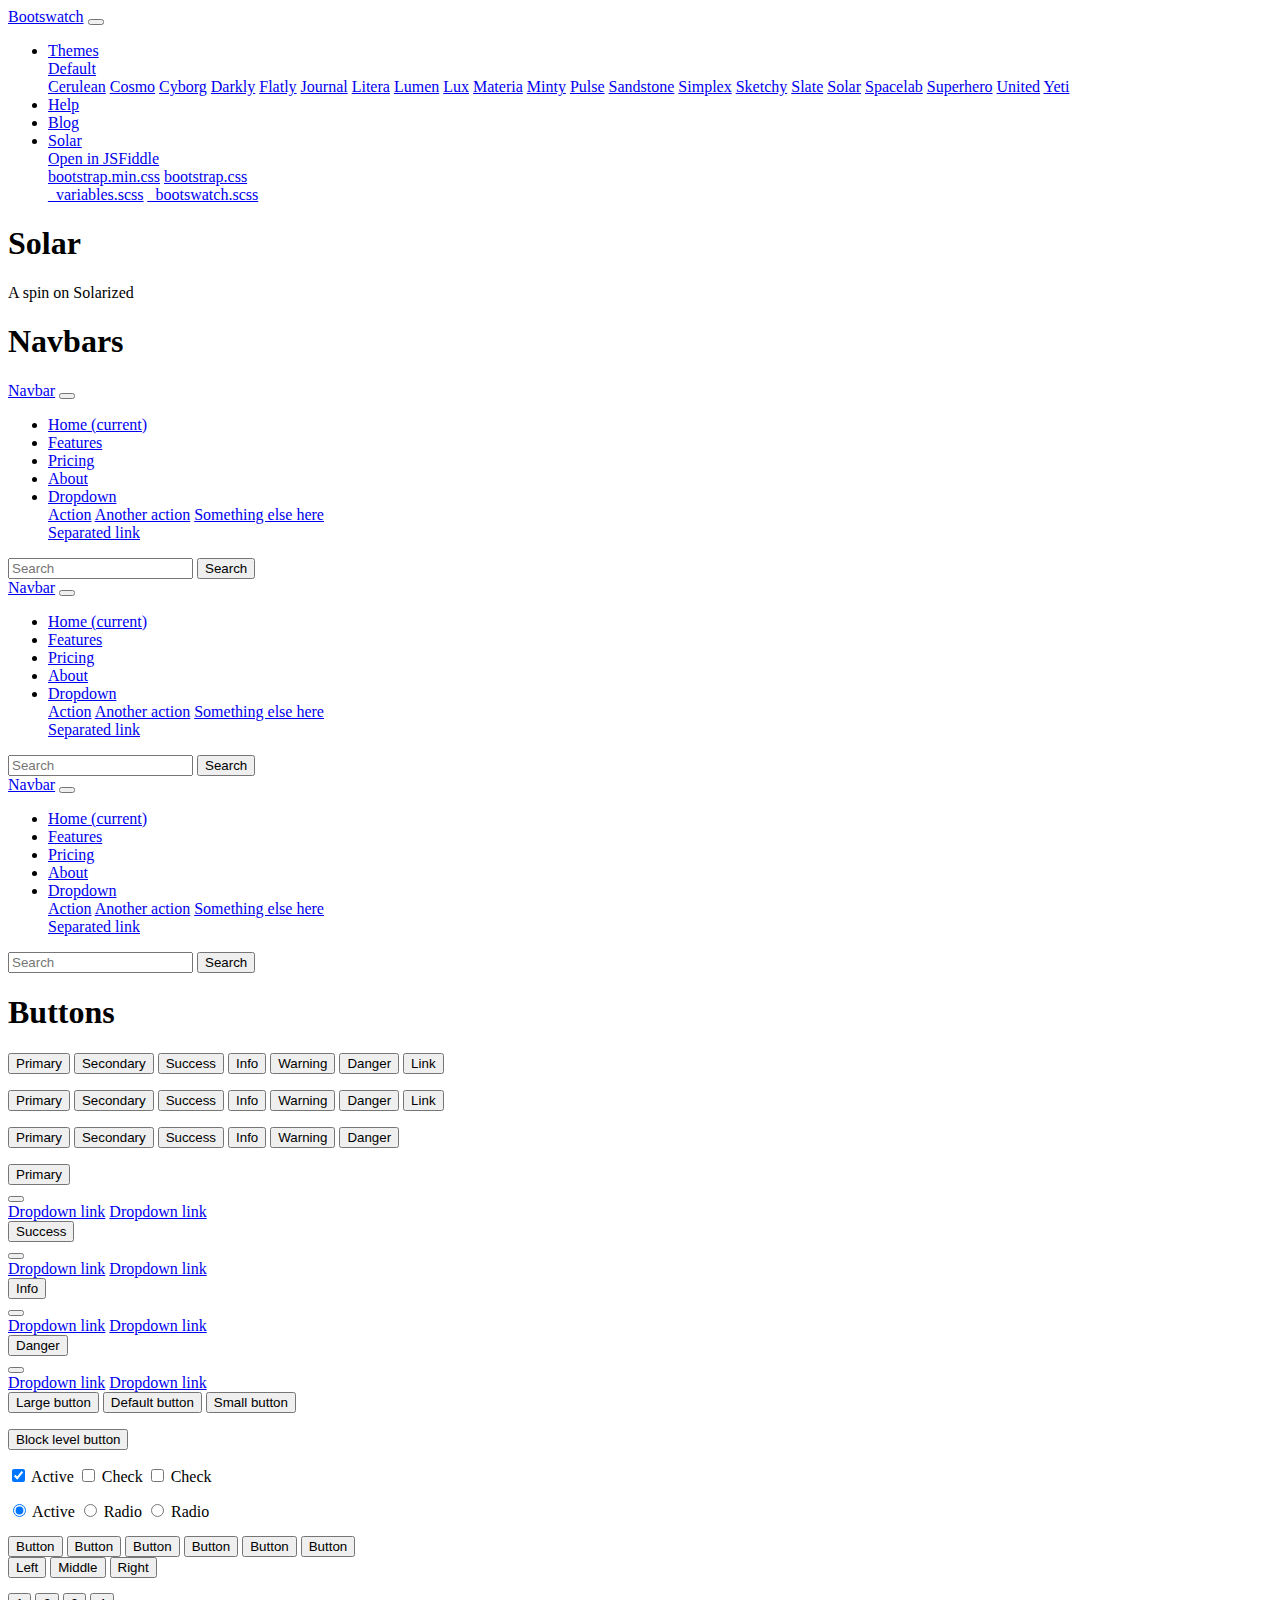
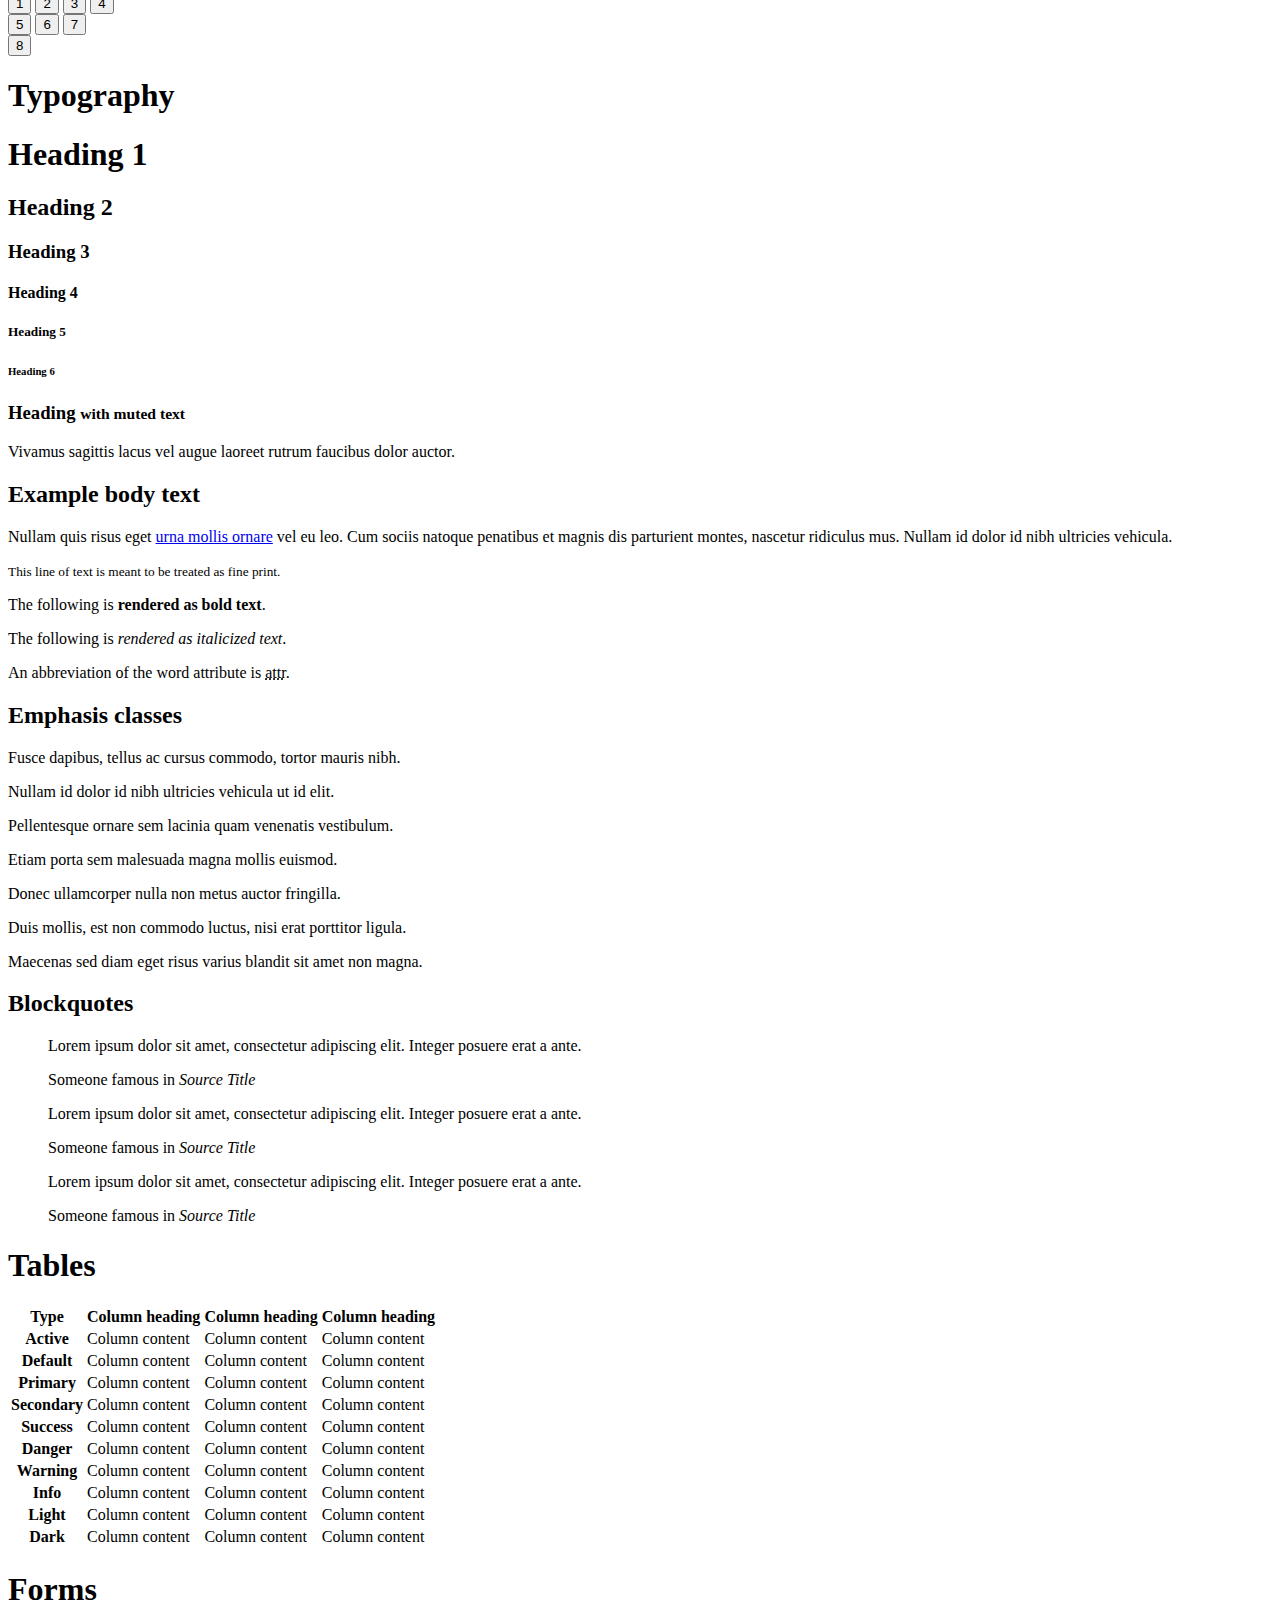
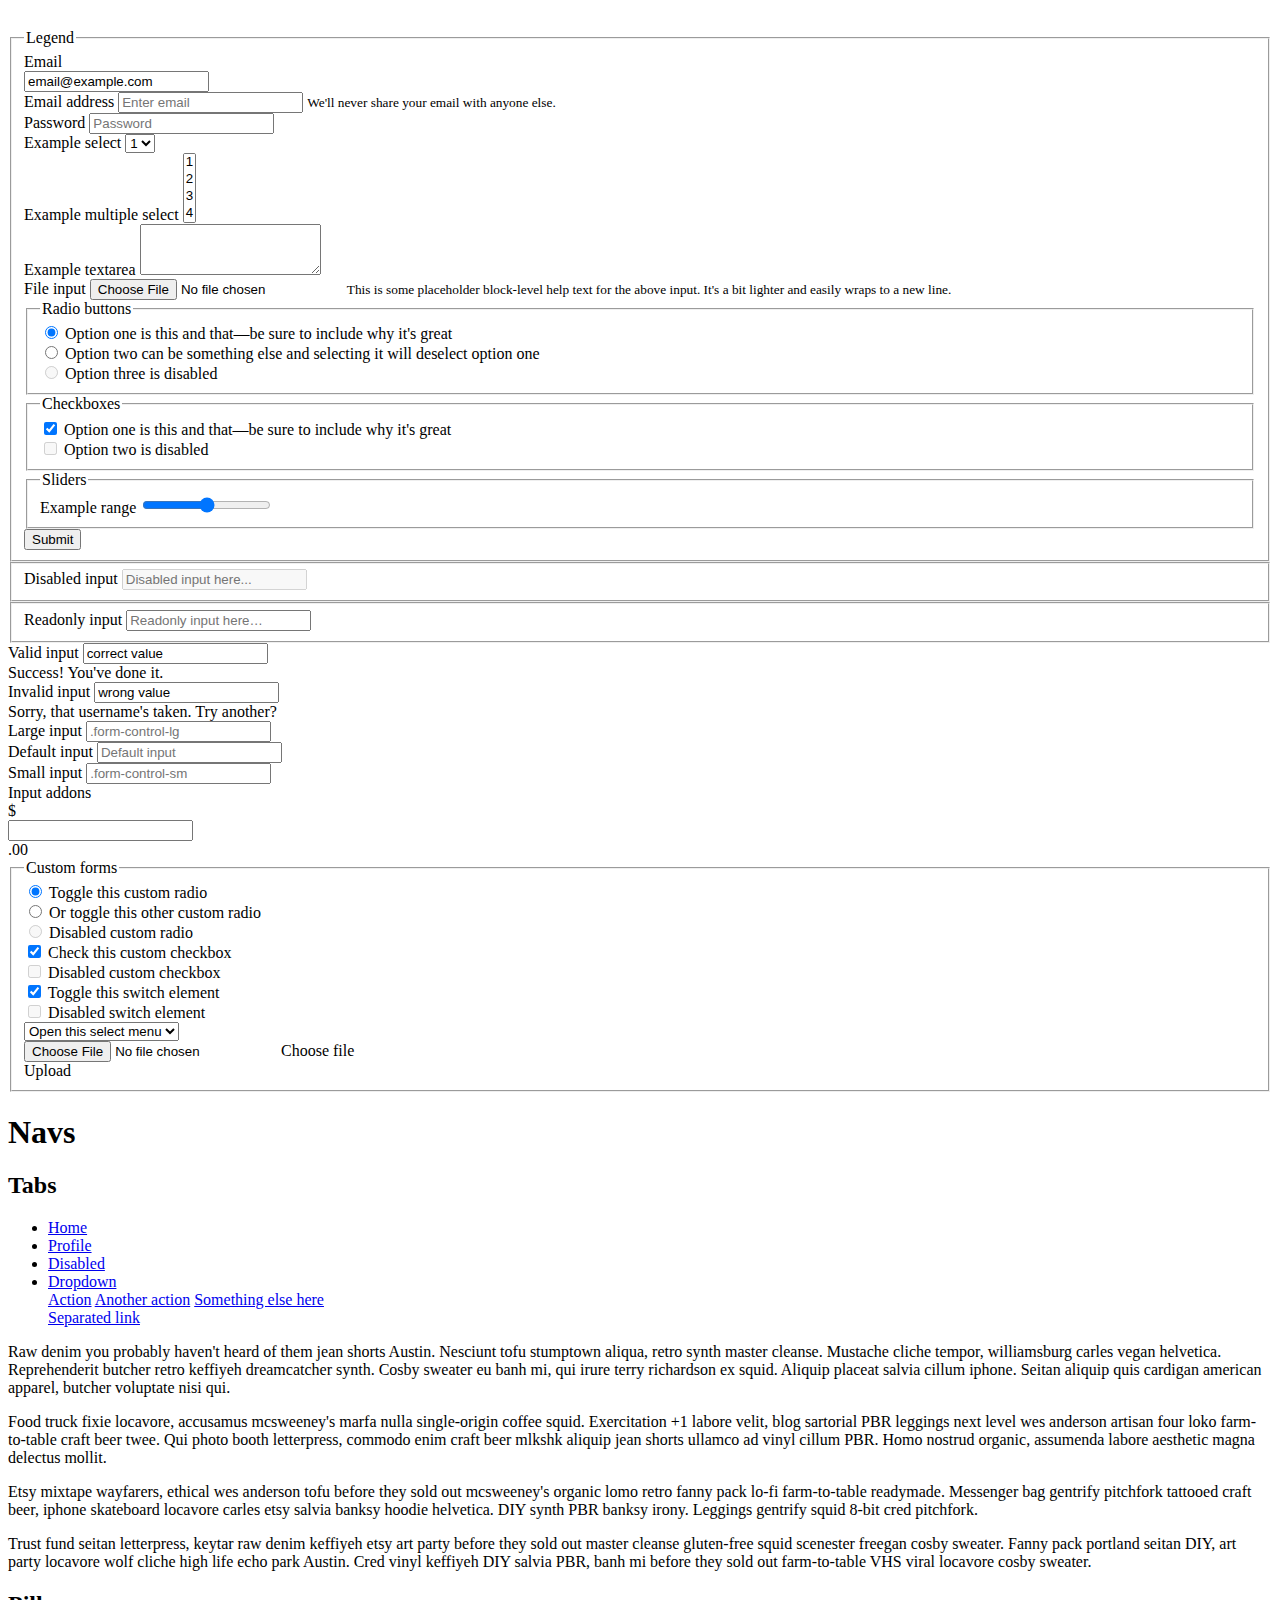
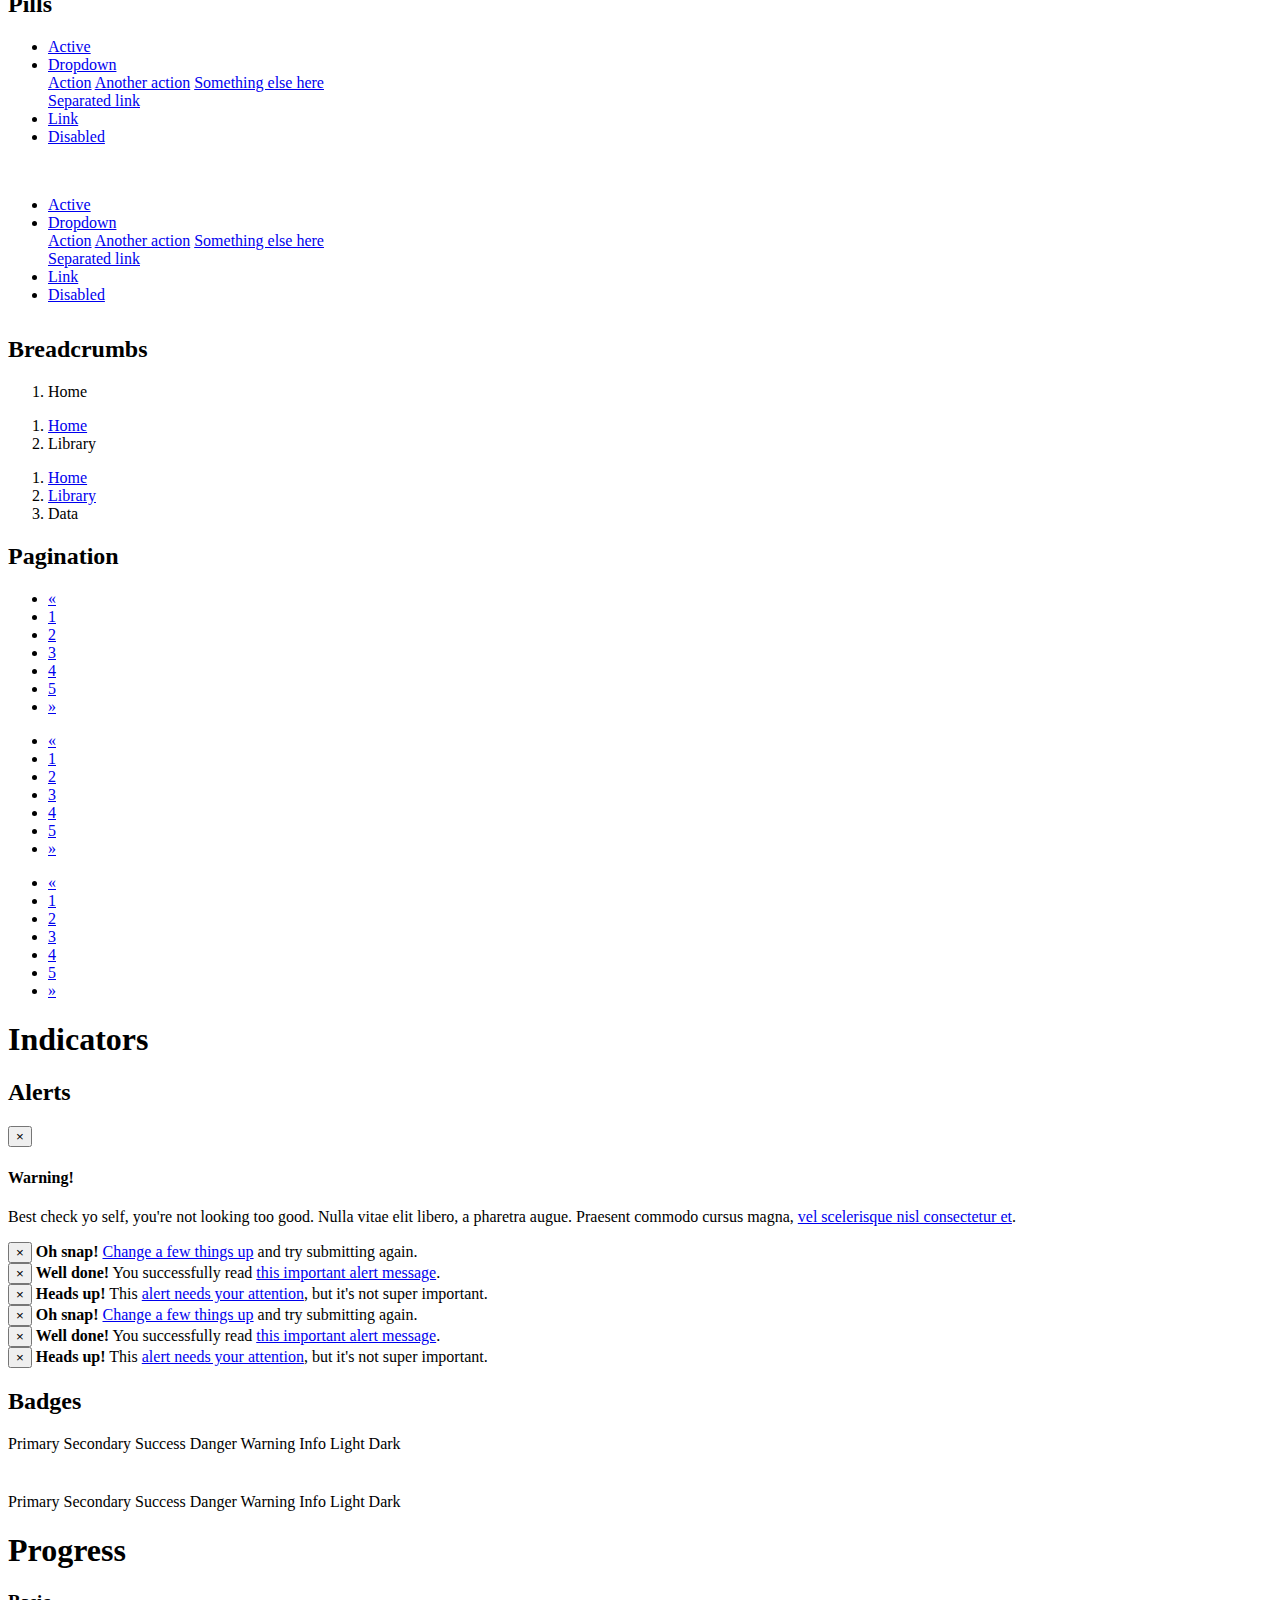
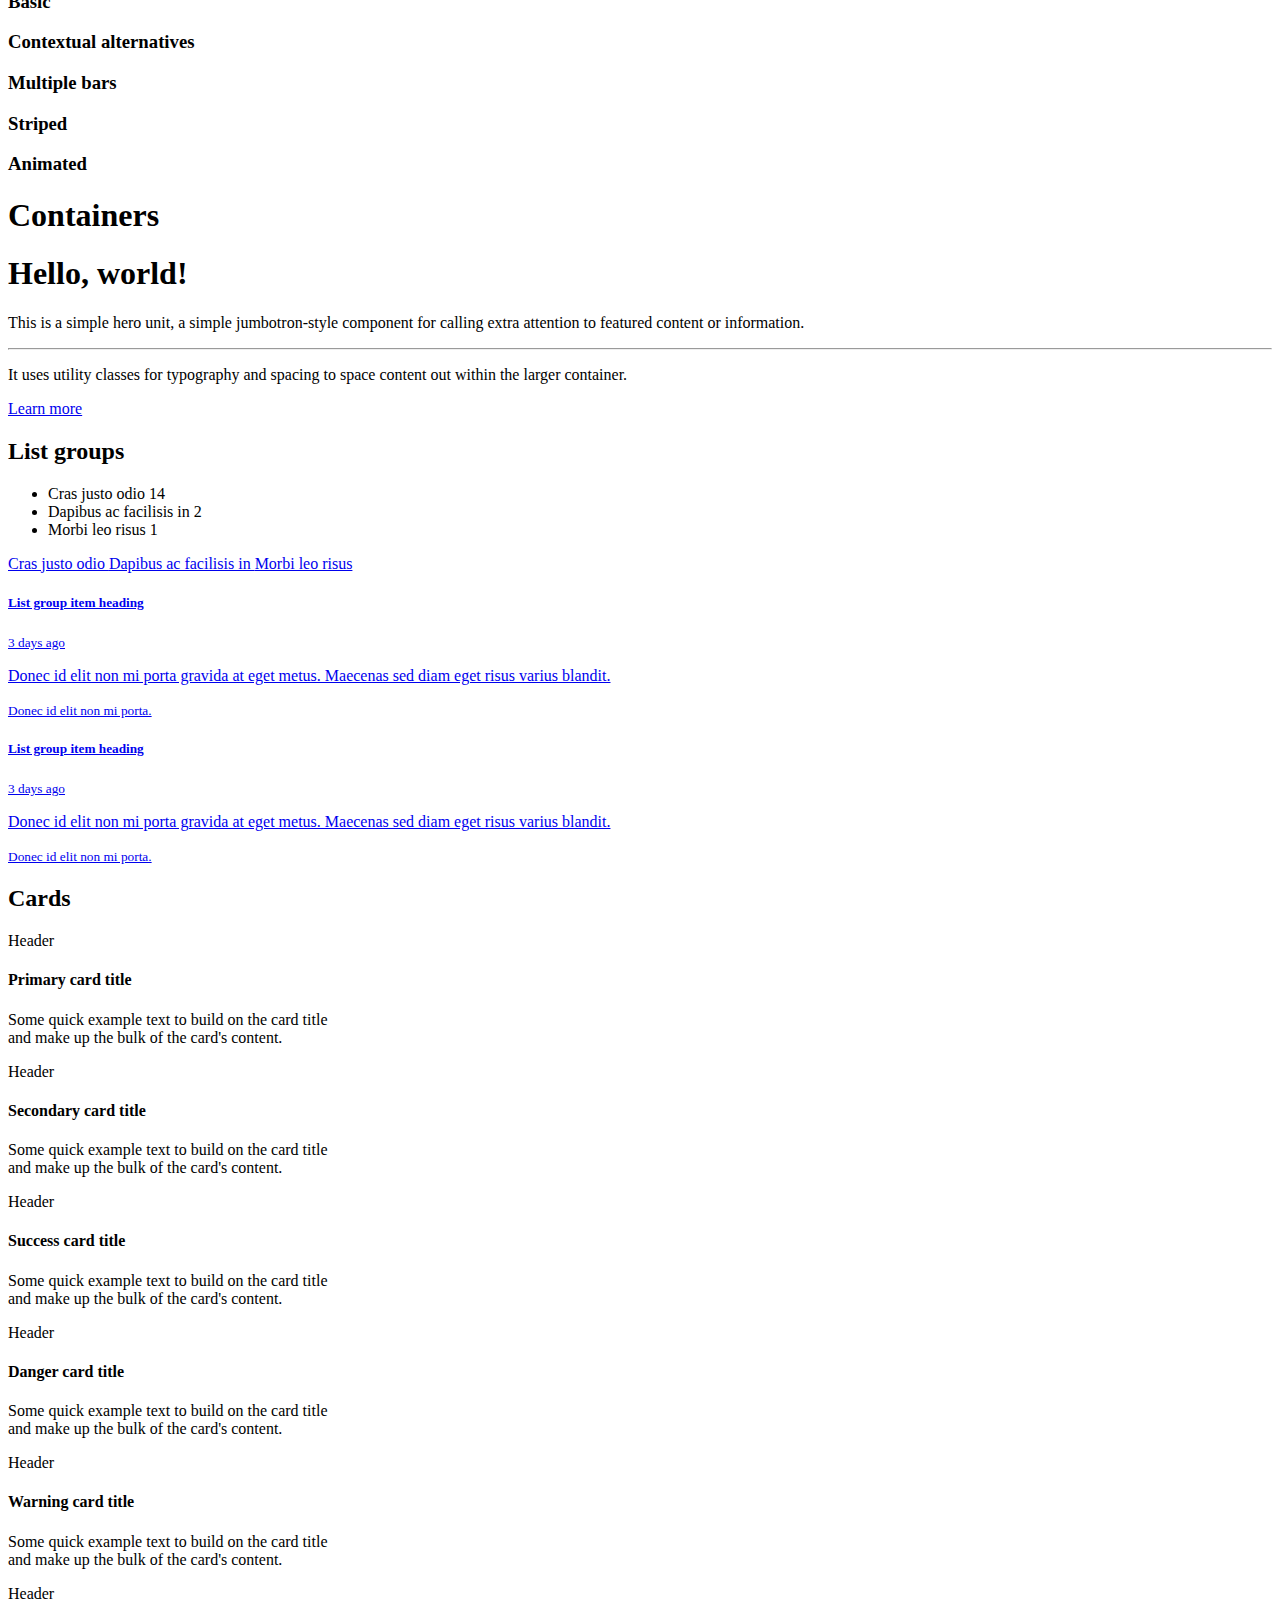
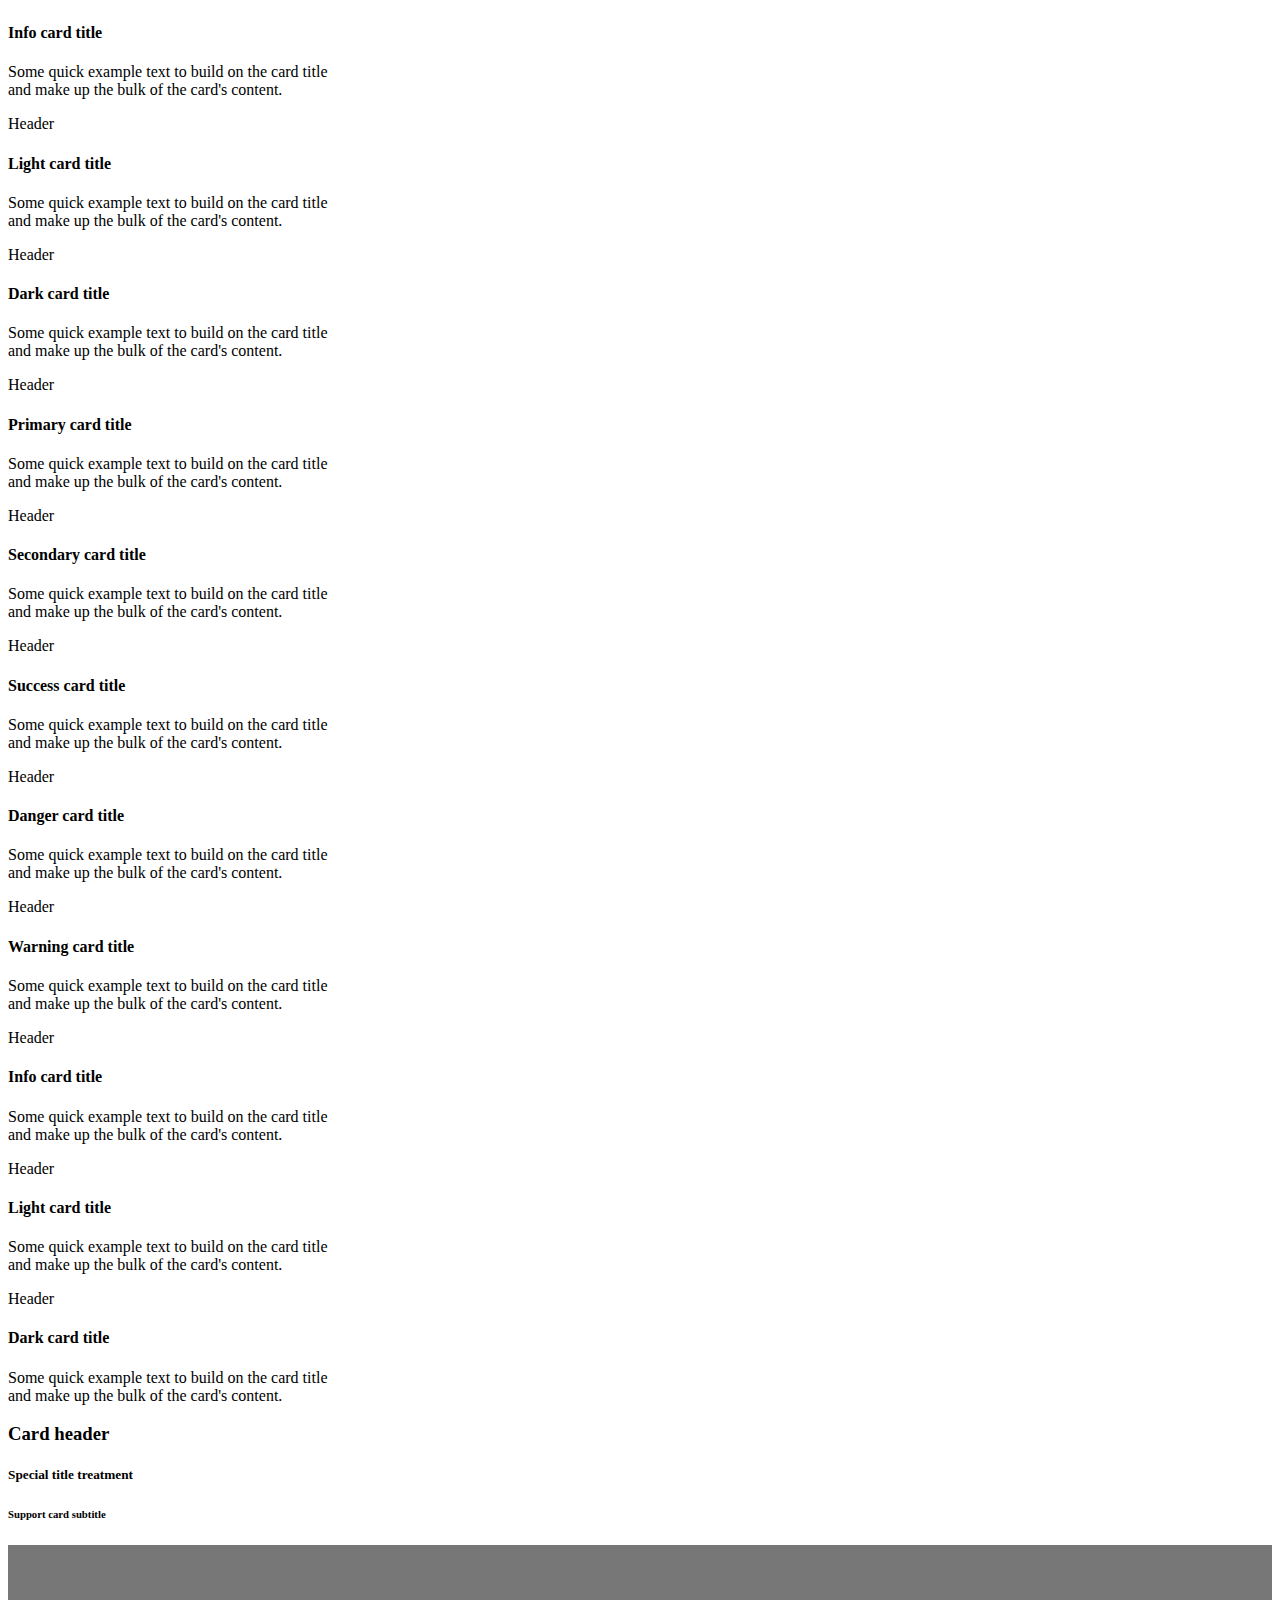
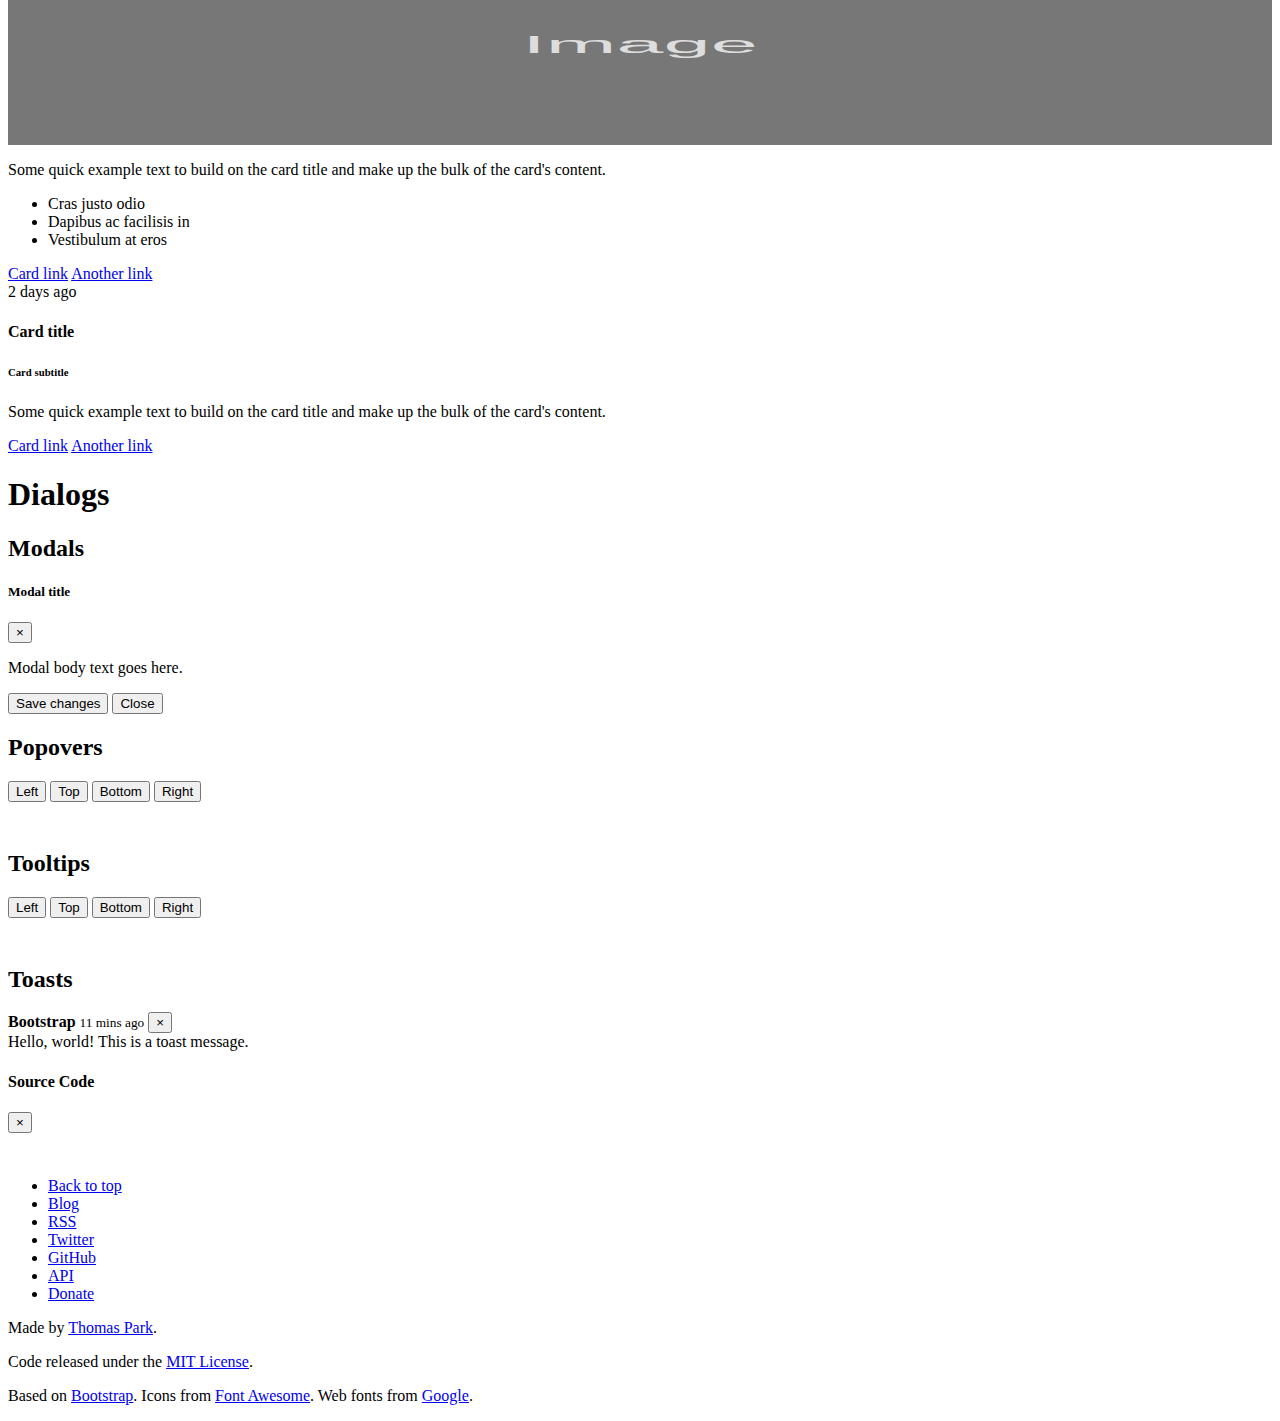
<file: myweb/templates/myweb/index.html>
<!DOCTYPE html>
<html lang="en">
  <head>
    <meta charset="utf-8">
    <title>Bootswatch: Solar</title>
    <meta name="viewport" content="width=device-width, initial-scale=1">
    <meta http-equiv="X-UA-Compatible" content="IE=edge" />
    <link rel="stylesheet" href="https://bootswatch.com/4/solar/bootstrap.css" media="screen">
    <link rel="stylesheet" href="https://bootswatch.com/_assets/css/custom.min.css">
  </head>
  <body>
    <div class="navbar navbar-expand-lg fixed-top navbar-dark bg-dark">
      <div class="container">
        <a href="../" class="navbar-brand">Bootswatch</a>
        <button class="navbar-toggler" type="button" data-toggle="collapse" data-target="#navbarResponsive" aria-controls="navbarResponsive" aria-expanded="false" aria-label="Toggle navigation">
          <span class="navbar-toggler-icon"></span>
        </button>
        <div class="collapse navbar-collapse" id="navbarResponsive">
          <ul class="navbar-nav">
            <li class="nav-item dropdown">
              <a class="nav-link dropdown-toggle" data-toggle="dropdown" href="#" id="themes">Themes <span class="caret"></span></a>
              <div class="dropdown-menu" aria-labelledby="themes">
                <a class="dropdown-item" href="../default/">Default</a>
                <div class="dropdown-divider"></div>
                <a class="dropdown-item" href="../cerulean/">Cerulean</a>
                <a class="dropdown-item" href="../cosmo/">Cosmo</a>
                <a class="dropdown-item" href="../cyborg/">Cyborg</a>
                <a class="dropdown-item" href="../darkly/">Darkly</a>
                <a class="dropdown-item" href="../flatly/">Flatly</a>
                <a class="dropdown-item" href="../journal/">Journal</a>
                <a class="dropdown-item" href="../litera/">Litera</a>
                <a class="dropdown-item" href="../lumen/">Lumen</a>
                <a class="dropdown-item" href="../lux/">Lux</a>
                <a class="dropdown-item" href="../materia/">Materia</a>
                <a class="dropdown-item" href="../minty/">Minty</a>
                <a class="dropdown-item" href="../pulse/">Pulse</a>
                <a class="dropdown-item" href="../sandstone/">Sandstone</a>
                <a class="dropdown-item" href="../simplex/">Simplex</a>
                <a class="dropdown-item" href="../sketchy/">Sketchy</a>
                <a class="dropdown-item" href="../slate/">Slate</a>
                <a class="dropdown-item" href="../solar/">Solar</a>
                <a class="dropdown-item" href="../spacelab/">Spacelab</a>
                <a class="dropdown-item" href="../superhero/">Superhero</a>
                <a class="dropdown-item" href="../united/">United</a>
                <a class="dropdown-item" href="../yeti/">Yeti</a>
              </div>
            </li>
            <li class="nav-item">
              <a class="nav-link" href="../help/">Help</a>
            </li>
            <li class="nav-item">
              <a class="nav-link" href="https://blog.bootswatch.com">Blog</a>
            </li>
            <li class="nav-item dropdown">
              <a class="nav-link dropdown-toggle" data-toggle="dropdown" href="#" id="download">Solar <span class="caret"></span></a>
              <div class="dropdown-menu" aria-labelledby="download">
                <a class="dropdown-item" target="_blank" href="https://jsfiddle.net/bootswatch/mqoc3ah6/">Open in JSFiddle</a>
                <div class="dropdown-divider"></div>
                <a class="dropdown-item" href="../4/solar/bootstrap.min.css" download>bootstrap.min.css</a>
                <a class="dropdown-item" href="../4/solar/bootstrap.css" download>bootstrap.css</a>
                <div class="dropdown-divider"></div>
                <a class="dropdown-item" href="../4/solar/_variables.scss" download>_variables.scss</a>
                <a class="dropdown-item" href="../4/solar/_bootswatch.scss" download>_bootswatch.scss</a>
              </div>
            </li>
          </ul>

        </div>
      </div>
    </div>


    <div class="container">

      <div class="page-header" id="banner">
        <div class="row">
          <div class="col-lg-8 col-md-7 col-sm-6">
            <h1>Solar</h1>
            <p class="lead">A spin on Solarized</p>
          </div>
          <div class="col-lg-4 col-md-5 col-sm-6">
            <div class="sponsor">
              <script async type="text/javascript" src="//cdn.carbonads.com/carbon.js?serve=CKYIE23N&placement=bootswatchcom" id="_carbonads_js"></script>
            </div>
          </div>
        </div>
      </div>

      <!-- Navbar
      ================================================== -->
      <div class="bs-docs-section clearfix">
        <div class="row">
          <div class="col-lg-12">
            <div class="page-header">
              <h1 id="navbars">Navbars</h1>
            </div>

            <div class="bs-component">
              <nav class="navbar navbar-expand-lg navbar-dark bg-primary">
                <a class="navbar-brand" href="#">Navbar</a>
                <button class="navbar-toggler" type="button" data-toggle="collapse" data-target="#navbarColor01" aria-controls="navbarColor01" aria-expanded="false" aria-label="Toggle navigation">
                  <span class="navbar-toggler-icon"></span>
                </button>

                <div class="collapse navbar-collapse" id="navbarColor01">
                  <ul class="navbar-nav mr-auto">
                    <li class="nav-item active">
                      <a class="nav-link" href="#">Home <span class="sr-only">(current)</span></a>
                    </li>
                    <li class="nav-item">
                      <a class="nav-link" href="#">Features</a>
                    </li>
                    <li class="nav-item">
                      <a class="nav-link" href="#">Pricing</a>
                    </li>
                    <li class="nav-item">
                      <a class="nav-link" href="#">About</a>
                    </li>
                    <li class="nav-item dropdown">
                      <a class="nav-link dropdown-toggle" data-toggle="dropdown" href="#" role="button" aria-haspopup="true"
                        aria-expanded="false">Dropdown</a>
                      <div class="dropdown-menu">
                        <a class="dropdown-item" href="#">Action</a>
                        <a class="dropdown-item" href="#">Another action</a>
                        <a class="dropdown-item" href="#">Something else here</a>
                        <div class="dropdown-divider"></div>
                        <a class="dropdown-item" href="#">Separated link</a>
                      </div>
                    </li>
                  </ul>
                  <form class="form-inline my-2 my-lg-0">
                    <input class="form-control mr-sm-2" type="text" placeholder="Search">
                    <button class="btn btn-secondary my-2 my-sm-0" type="submit">Search</button>
                  </form>
                </div>
              </nav>
            </div>

            <div class="bs-component">
              <nav class="navbar navbar-expand-lg navbar-dark bg-dark">
                <a class="navbar-brand" href="#">Navbar</a>
                <button class="navbar-toggler" type="button" data-toggle="collapse" data-target="#navbarColor02" aria-controls="navbarColor02" aria-expanded="false" aria-label="Toggle navigation">
                  <span class="navbar-toggler-icon"></span>
                </button>

                <div class="collapse navbar-collapse" id="navbarColor02">
                  <ul class="navbar-nav mr-auto">
                    <li class="nav-item active">
                      <a class="nav-link" href="#">Home <span class="sr-only">(current)</span></a>
                    </li>
                    <li class="nav-item">
                      <a class="nav-link" href="#">Features</a>
                    </li>
                    <li class="nav-item">
                      <a class="nav-link" href="#">Pricing</a>
                    </li>
                    <li class="nav-item">
                      <a class="nav-link" href="#">About</a>
                    </li>
                    <li class="nav-item dropdown">
                      <a class="nav-link dropdown-toggle" data-toggle="dropdown" href="#" role="button" aria-haspopup="true"
                        aria-expanded="false">Dropdown</a>
                      <div class="dropdown-menu">
                        <a class="dropdown-item" href="#">Action</a>
                        <a class="dropdown-item" href="#">Another action</a>
                        <a class="dropdown-item" href="#">Something else here</a>
                        <div class="dropdown-divider"></div>
                        <a class="dropdown-item" href="#">Separated link</a>
                      </div>
                    </li>
                  </ul>
                  <form class="form-inline my-2 my-lg-0">
                    <input class="form-control mr-sm-2" type="text" placeholder="Search">
                    <button class="btn btn-secondary my-2 my-sm-0" type="submit">Search</button>
                  </form>
                </div>
              </nav>
            </div>

            <div class="bs-component">
              <nav class="navbar navbar-expand-lg navbar-light bg-light">
                <a class="navbar-brand" href="#">Navbar</a>
                <button class="navbar-toggler" type="button" data-toggle="collapse" data-target="#navbarColor03" aria-controls="navbarColor03" aria-expanded="false" aria-label="Toggle navigation">
                  <span class="navbar-toggler-icon"></span>
                </button>

                <div class="collapse navbar-collapse" id="navbarColor03">
                  <ul class="navbar-nav mr-auto">
                    <li class="nav-item active">
                      <a class="nav-link" href="#">Home <span class="sr-only">(current)</span></a>
                    </li>
                    <li class="nav-item">
                      <a class="nav-link" href="#">Features</a>
                    </li>
                    <li class="nav-item">
                      <a class="nav-link" href="#">Pricing</a>
                    </li>
                    <li class="nav-item">
                      <a class="nav-link" href="#">About</a>
                    </li>
                    <li class="nav-item dropdown">
                      <a class="nav-link dropdown-toggle" data-toggle="dropdown" href="#" role="button" aria-haspopup="true"
                        aria-expanded="false">Dropdown</a>
                      <div class="dropdown-menu">
                        <a class="dropdown-item" href="#">Action</a>
                        <a class="dropdown-item" href="#">Another action</a>
                        <a class="dropdown-item" href="#">Something else here</a>
                        <div class="dropdown-divider"></div>
                        <a class="dropdown-item" href="#">Separated link</a>
                      </div>
                    </li>
                  </ul>
                  <form class="form-inline my-2 my-lg-0">
                    <input class="form-control mr-sm-2" type="text" placeholder="Search">
                    <button class="btn btn-secondary my-2 my-sm-0" type="submit">Search</button>
                  </form>
                </div>
              </nav>
            </div>

          </div>
        </div>
      </div>


      <!-- Buttons
      ================================================== -->
      <div class="bs-docs-section">
        <div class="page-header">
          <div class="row">
            <div class="col-lg-12">
              <h1 id="buttons">Buttons</h1>
            </div>
          </div>
        </div>

        <div class="row">
          <div class="col-lg-7">

            <p class="bs-component">
              <button type="button" class="btn btn-primary">Primary</button>
              <button type="button" class="btn btn-secondary">Secondary</button>
              <button type="button" class="btn btn-success">Success</button>
              <button type="button" class="btn btn-info">Info</button>
              <button type="button" class="btn btn-warning">Warning</button>
              <button type="button" class="btn btn-danger">Danger</button>
              <button type="button" class="btn btn-link">Link</button>
            </p>

            <p class="bs-component">
              <button type="button" class="btn btn-primary disabled">Primary</button>
              <button type="button" class="btn btn-secondary disabled">Secondary</button>
              <button type="button" class="btn btn-success disabled">Success</button>
              <button type="button" class="btn btn-info disabled">Info</button>
              <button type="button" class="btn btn-warning disabled">Warning</button>
              <button type="button" class="btn btn-danger disabled">Danger</button>
              <button type="button" class="btn btn-link disabled">Link</button>
            </p>

            <p class="bs-component">
              <button type="button" class="btn btn-outline-primary">Primary</button>
              <button type="button" class="btn btn-outline-secondary">Secondary</button>
              <button type="button" class="btn btn-outline-success">Success</button>
              <button type="button" class="btn btn-outline-info">Info</button>
              <button type="button" class="btn btn-outline-warning">Warning</button>
              <button type="button" class="btn btn-outline-danger">Danger</button>
            </p>

            <div class="bs-component">
              <div class="btn-group" role="group" aria-label="Button group with nested dropdown">
                <button type="button" class="btn btn-primary">Primary</button>
                <div class="btn-group" role="group">
                  <button id="btnGroupDrop1" type="button" class="btn btn-primary dropdown-toggle" data-toggle="dropdown" aria-haspopup="true" aria-expanded="false"></button>
                  <div class="dropdown-menu" aria-labelledby="btnGroupDrop1">
                    <a class="dropdown-item" href="#">Dropdown link</a>
                    <a class="dropdown-item" href="#">Dropdown link</a>
                  </div>
                </div>
              </div>

              <div class="btn-group" role="group" aria-label="Button group with nested dropdown">
                <button type="button" class="btn btn-success">Success</button>
                <div class="btn-group" role="group">
                  <button id="btnGroupDrop2" type="button" class="btn btn-success dropdown-toggle" data-toggle="dropdown" aria-haspopup="true" aria-expanded="false"></button>
                  <div class="dropdown-menu" aria-labelledby="btnGroupDrop2">
                    <a class="dropdown-item" href="#">Dropdown link</a>
                    <a class="dropdown-item" href="#">Dropdown link</a>
                  </div>
                </div>
              </div>

              <div class="btn-group" role="group" aria-label="Button group with nested dropdown">
                <button type="button" class="btn btn-info">Info</button>
                <div class="btn-group" role="group">
                  <button id="btnGroupDrop3" type="button" class="btn btn-info dropdown-toggle" data-toggle="dropdown" aria-haspopup="true" aria-expanded="false"></button>
                  <div class="dropdown-menu" aria-labelledby="btnGroupDrop3">
                    <a class="dropdown-item" href="#">Dropdown link</a>
                    <a class="dropdown-item" href="#">Dropdown link</a>
                  </div>
                </div>
              </div>

              <div class="btn-group" role="group" aria-label="Button group with nested dropdown">
                <button type="button" class="btn btn-danger">Danger</button>
                <div class="btn-group" role="group">
                  <button id="btnGroupDrop4" type="button" class="btn btn-danger dropdown-toggle" data-toggle="dropdown" aria-haspopup="true" aria-expanded="false"></button>
                  <div class="dropdown-menu" aria-labelledby="btnGroupDrop4">
                    <a class="dropdown-item" href="#">Dropdown link</a>
                    <a class="dropdown-item" href="#">Dropdown link</a>
                  </div>
                </div>
              </div>
            </div>

            <div class="bs-component">
              <button type="button" class="btn btn-primary btn-lg">Large button</button>
              <button type="button" class="btn btn-primary">Default button</button>
              <button type="button" class="btn btn-primary btn-sm">Small button</button>
            </div>

          </div>
          <div class="col-lg-5">

            <p class="bs-component">
              <button type="button" class="btn btn-primary btn-lg btn-block">Block level button</button>
            </p>

            <div class="bs-component" style="margin-bottom: 15px;">
              <div class="btn-group btn-group-toggle" data-toggle="buttons">
                <label class="btn btn-primary active">
                  <input type="checkbox" checked autocomplete="off"> Active
                </label>
                <label class="btn btn-primary">
                  <input type="checkbox" autocomplete="off"> Check
                </label>
                <label class="btn btn-primary">
                  <input type="checkbox" autocomplete="off"> Check
                </label>
              </div>
            </div>

            <div class="bs-component" style="margin-bottom: 15px;">
              <div class="btn-group btn-group-toggle" data-toggle="buttons">
                <label class="btn btn-primary active">
                  <input type="radio" name="options" id="option1" autocomplete="off" checked> Active
                </label>
                <label class="btn btn-primary">
                  <input type="radio" name="options" id="option2" autocomplete="off"> Radio
                </label>
                <label class="btn btn-primary">
                  <input type="radio" name="options" id="option3" autocomplete="off"> Radio
                </label>
              </div>
            </div>

            <div class="bs-component">
              <div class="btn-group-vertical">
                <button type="button" class="btn btn-primary">Button</button>
                <button type="button" class="btn btn-primary">Button</button>
                <button type="button" class="btn btn-primary">Button</button>
                <button type="button" class="btn btn-primary">Button</button>
                <button type="button" class="btn btn-primary">Button</button>
                <button type="button" class="btn btn-primary">Button</button>
              </div>
            </div>

            <div class="bs-component" style="margin-bottom: 15px;">
              <div class="btn-group" role="group" aria-label="Basic example">
                <button type="button" class="btn btn-secondary">Left</button>
                <button type="button" class="btn btn-secondary">Middle</button>
                <button type="button" class="btn btn-secondary">Right</button>
              </div>
            </div>

            <div class="bs-component" style="margin-bottom: 15px;">
              <div class="btn-toolbar" role="toolbar" aria-label="Toolbar with button groups">
                <div class="btn-group mr-2" role="group" aria-label="First group">
                  <button type="button" class="btn btn-secondary">1</button>
                  <button type="button" class="btn btn-secondary">2</button>
                  <button type="button" class="btn btn-secondary">3</button>
                  <button type="button" class="btn btn-secondary">4</button>
                </div>
                <div class="btn-group mr-2" role="group" aria-label="Second group">
                  <button type="button" class="btn btn-secondary">5</button>
                  <button type="button" class="btn btn-secondary">6</button>
                  <button type="button" class="btn btn-secondary">7</button>
                </div>
                <div class="btn-group" role="group" aria-label="Third group">
                  <button type="button" class="btn btn-secondary">8</button>
                </div>
              </div>
            </div>

          </div>
        </div>
      </div>

      <!-- Typography
      ================================================== -->
      <div class="bs-docs-section">
        <div class="row">
          <div class="col-lg-12">
            <div class="page-header">
              <h1 id="typography">Typography</h1>
            </div>
          </div>
        </div>

        <!-- Headings -->

        <div class="row">
          <div class="col-lg-4">
            <div class="bs-component">
              <h1>Heading 1</h1>
              <h2>Heading 2</h2>
              <h3>Heading 3</h3>
              <h4>Heading 4</h4>
              <h5>Heading 5</h5>
              <h6>Heading 6</h6>
              <h3>
                Heading
                <small class="text-muted">with muted text</small>
              </h3>
              <p class="lead">Vivamus sagittis lacus vel augue laoreet rutrum faucibus dolor auctor.</p>
            </div>
          </div>
          <div class="col-lg-4">
            <div class="bs-component">
              <h2>Example body text</h2>
              <p>Nullam quis risus eget <a href="#">urna mollis ornare</a> vel eu leo. Cum sociis natoque penatibus et magnis dis parturient montes, nascetur ridiculus mus. Nullam id dolor id nibh ultricies vehicula.</p>
              <p><small>This line of text is meant to be treated as fine print.</small></p>
              <p>The following is <strong>rendered as bold text</strong>.</p>
              <p>The following is <em>rendered as italicized text</em>.</p>
              <p>An abbreviation of the word attribute is <abbr title="attribute">attr</abbr>.</p>
            </div>

          </div>
          <div class="col-lg-4">
            <div class="bs-component">
              <h2>Emphasis classes</h2>
              <p class="text-muted">Fusce dapibus, tellus ac cursus commodo, tortor mauris nibh.</p>
              <p class="text-primary">Nullam id dolor id nibh ultricies vehicula ut id elit.</p>
              <p class="text-secondary">Pellentesque ornare sem lacinia quam venenatis vestibulum.</p>
              <p class="text-warning">Etiam porta sem malesuada magna mollis euismod.</p>
              <p class="text-danger">Donec ullamcorper nulla non metus auctor fringilla.</p>
              <p class="text-success">Duis mollis, est non commodo luctus, nisi erat porttitor ligula.</p>
              <p class="text-info">Maecenas sed diam eget risus varius blandit sit amet non magna.</p>
            </div>

          </div>
        </div>

        <!-- Blockquotes -->

        <div class="row">
          <div class="col-lg-12">
            <h2 id="type-blockquotes">Blockquotes</h2>
          </div>
        </div>
        <div class="row">
          <div class="col-lg-4">
            <div class="bs-component">
              <blockquote class="blockquote">
                <p class="mb-0">Lorem ipsum dolor sit amet, consectetur adipiscing elit. Integer posuere erat a ante.</p>
                <footer class="blockquote-footer">Someone famous in <cite title="Source Title">Source Title</cite></footer>
              </blockquote>
            </div>
          </div>
          <div class="col-lg-4">
            <div class="bs-component">
              <blockquote class="blockquote text-center">
                <p class="mb-0">Lorem ipsum dolor sit amet, consectetur adipiscing elit. Integer posuere erat a ante.</p>
                <footer class="blockquote-footer">Someone famous in <cite title="Source Title">Source Title</cite></footer>
              </blockquote>
            </div>
          </div>
          <div class="col-lg-4">
            <div class="bs-component">
              <blockquote class="blockquote text-right">
                <p class="mb-0">Lorem ipsum dolor sit amet, consectetur adipiscing elit. Integer posuere erat a ante.</p>
                <footer class="blockquote-footer">Someone famous in <cite title="Source Title">Source Title</cite></footer>
              </blockquote>
            </div>
          </div>
        </div>
      </div>

      <!-- Tables
      ================================================== -->
      <div class="bs-docs-section">

        <div class="row">
          <div class="col-lg-12">
            <div class="page-header">
              <h1 id="tables">Tables</h1>
            </div>

            <div class="bs-component">
              <table class="table table-hover">
                <thead>
                  <tr>
                    <th scope="col">Type</th>
                    <th scope="col">Column heading</th>
                    <th scope="col">Column heading</th>
                    <th scope="col">Column heading</th>
                  </tr>
                </thead>
                <tbody>
                  <tr class="table-active">
                    <th scope="row">Active</th>
                    <td>Column content</td>
                    <td>Column content</td>
                    <td>Column content</td>
                  </tr>
                  <tr>
                    <th scope="row">Default</th>
                    <td>Column content</td>
                    <td>Column content</td>
                    <td>Column content</td>
                  </tr>
                  <tr class="table-primary">
                    <th scope="row">Primary</th>
                    <td>Column content</td>
                    <td>Column content</td>
                    <td>Column content</td>
                  </tr>
                  <tr class="table-secondary">
                    <th scope="row">Secondary</th>
                    <td>Column content</td>
                    <td>Column content</td>
                    <td>Column content</td>
                  </tr>
                  <tr class="table-success">
                    <th scope="row">Success</th>
                    <td>Column content</td>
                    <td>Column content</td>
                    <td>Column content</td>
                  </tr>
                  <tr class="table-danger">
                    <th scope="row">Danger</th>
                    <td>Column content</td>
                    <td>Column content</td>
                    <td>Column content</td>
                  </tr>
                  <tr class="table-warning">
                    <th scope="row">Warning</th>
                    <td>Column content</td>
                    <td>Column content</td>
                    <td>Column content</td>
                  </tr>
                  <tr class="table-info">
                    <th scope="row">Info</th>
                    <td>Column content</td>
                    <td>Column content</td>
                    <td>Column content</td>
                  </tr>
                  <tr class="table-light">
                    <th scope="row">Light</th>
                    <td>Column content</td>
                    <td>Column content</td>
                    <td>Column content</td>
                  </tr>
                  <tr class="table-dark">
                    <th scope="row">Dark</th>
                    <td>Column content</td>
                    <td>Column content</td>
                    <td>Column content</td>
                  </tr>
                </tbody>
              </table>
            </div><!-- /example -->
          </div>
        </div>
      </div>

      <!-- Forms
      ================================================== -->
      <div class="bs-docs-section">
        <div class="row">
          <div class="col-lg-12">
            <div class="page-header">
              <h1 id="forms">Forms</h1>
            </div>
          </div>
        </div>

        <div class="row">
          <div class="col-lg-6">
            <div class="bs-component">
              <form>
                <fieldset>
                  <legend>Legend</legend>
                  <div class="form-group row">
                    <label for="staticEmail" class="col-sm-2 col-form-label">Email</label>
                    <div class="col-sm-10">
                      <input type="text" readonly class="form-control-plaintext" id="staticEmail" value="email@example.com">
                    </div>
                  </div>
                  <div class="form-group">
                    <label for="exampleInputEmail1">Email address</label>
                    <input type="email" class="form-control" id="exampleInputEmail1" aria-describedby="emailHelp" placeholder="Enter email">
                    <small id="emailHelp" class="form-text text-muted">We'll never share your email with anyone else.</small>
                  </div>
                  <div class="form-group">
                    <label for="exampleInputPassword1">Password</label>
                    <input type="password" class="form-control" id="exampleInputPassword1" placeholder="Password">
                  </div>
                  <div class="form-group">
                    <label for="exampleSelect1">Example select</label>
                    <select class="form-control" id="exampleSelect1">
                      <option>1</option>
                      <option>2</option>
                      <option>3</option>
                      <option>4</option>
                      <option>5</option>
                    </select>
                  </div>
                  <div class="form-group">
                    <label for="exampleSelect2">Example multiple select</label>
                    <select multiple class="form-control" id="exampleSelect2">
                      <option>1</option>
                      <option>2</option>
                      <option>3</option>
                      <option>4</option>
                      <option>5</option>
                    </select>
                  </div>
                  <div class="form-group">
                    <label for="exampleTextarea">Example textarea</label>
                    <textarea class="form-control" id="exampleTextarea" rows="3"></textarea>
                  </div>
                  <div class="form-group">
                    <label for="exampleInputFile">File input</label>
                    <input type="file" class="form-control-file" id="exampleInputFile" aria-describedby="fileHelp">
                    <small id="fileHelp" class="form-text text-muted">This is some placeholder block-level help text for the above input. It's a bit lighter and easily wraps to a new line.</small>
                  </div>
                  <fieldset class="form-group">
                    <legend>Radio buttons</legend>
                    <div class="form-check">
                      <label class="form-check-label">
                        <input type="radio" class="form-check-input" name="optionsRadios" id="optionsRadios1" value="option1" checked>
                        Option one is this and that&mdash;be sure to include why it's great
                      </label>
                    </div>
                    <div class="form-check">
                    <label class="form-check-label">
                        <input type="radio" class="form-check-input" name="optionsRadios" id="optionsRadios2" value="option2">
                        Option two can be something else and selecting it will deselect option one
                      </label>
                    </div>
                    <div class="form-check disabled">
                    <label class="form-check-label">
                        <input type="radio" class="form-check-input" name="optionsRadios" id="optionsRadios3" value="option3" disabled>
                        Option three is disabled
                      </label>
                    </div>
                  </fieldset>
                  <fieldset class="form-group">
                    <legend>Checkboxes</legend>
                    <div class="form-check">
                      <label class="form-check-label">
                        <input class="form-check-input" type="checkbox" value="" checked>
                        Option one is this and that&mdash;be sure to include why it's great
                      </label>
                    </div>
                    <div class="form-check disabled">
                      <label class="form-check-label">
                        <input class="form-check-input" type="checkbox" value="" disabled>
                        Option two is disabled
                      </label>
                    </div>
                  </fieldset>
                  <fieldset class="form-group">
                    <legend>Sliders</legend>
                    <label for="customRange1">Example range</label>
                    <input type="range" class="custom-range" id="customRange1">
                  </fieldset>
                  <button type="submit" class="btn btn-primary">Submit</button>
                </fieldset>
              </form>
            </div>
          </div>
          <div class="col-lg-4 offset-lg-1">

            <form class="bs-component">
              <div class="form-group">
                <fieldset disabled>
                  <label class="control-label" for="disabledInput">Disabled input</label>
                  <input class="form-control" id="disabledInput" type="text" placeholder="Disabled input here..." disabled="">
                </fieldset>
              </div>

              <div class="form-group">
                <fieldset>
                  <label class="control-label" for="readOnlyInput">Readonly input</label>
                  <input class="form-control" id="readOnlyInput" type="text" placeholder="Readonly input here…" readonly>
                </fieldset>
              </div>

              <div class="form-group has-success">
                <label class="form-control-label" for="inputSuccess1">Valid input</label>
                <input type="text" value="correct value" class="form-control is-valid" id="inputValid">
                <div class="valid-feedback">Success! You've done it.</div>
              </div>

              <div class="form-group has-danger">
                <label class="form-control-label" for="inputDanger1">Invalid input</label>
                <input type="text" value="wrong value" class="form-control is-invalid" id="inputInvalid">
                <div class="invalid-feedback">Sorry, that username's taken. Try another?</div>
              </div>

              <div class="form-group">
                <label class="col-form-label col-form-label-lg" for="inputLarge">Large input</label>
                <input class="form-control form-control-lg" type="text" placeholder=".form-control-lg" id="inputLarge">
              </div>

              <div class="form-group">
                <label class="col-form-label" for="inputDefault">Default input</label>
                <input type="text" class="form-control" placeholder="Default input" id="inputDefault">
              </div>

              <div class="form-group">
                <label class="col-form-label col-form-label-sm" for="inputSmall">Small input</label>
                <input class="form-control form-control-sm" type="text" placeholder=".form-control-sm" id="inputSmall">
              </div>

              <div class="form-group">
                <label class="control-label">Input addons</label>
                <div class="form-group">
                  <div class="input-group mb-3">
                    <div class="input-group-prepend">
                      <span class="input-group-text">$</span>
                    </div>
                    <input type="text" class="form-control" aria-label="Amount (to the nearest dollar)">
                    <div class="input-group-append">
                      <span class="input-group-text">.00</span>
                    </div>
                  </div>
                </div>
              </div>
            </form>

            <div class="bs-component">
              <fieldset>
                <legend>Custom forms</legend>
                <div class="form-group">
                  <div class="custom-control custom-radio">
                    <input type="radio" id="customRadio1" name="customRadio" class="custom-control-input" checked>
                    <label class="custom-control-label" for="customRadio1">Toggle this custom radio</label>
                  </div>
                  <div class="custom-control custom-radio">
                    <input type="radio" id="customRadio2" name="customRadio" class="custom-control-input">
                    <label class="custom-control-label" for="customRadio2">Or toggle this other custom radio</label>
                  </div>
                  <div class="custom-control custom-radio">
                    <input type="radio" id="customRadio3" name="customRadio" class="custom-control-input" disabled>
                    <label class="custom-control-label" for="customRadio3">Disabled custom radio</label>
                  </div>
                </div>
                <div class="form-group">
                  <div class="custom-control custom-checkbox">
                    <input type="checkbox" class="custom-control-input" id="customCheck1" checked>
                    <label class="custom-control-label" for="customCheck1">Check this custom checkbox</label>
                  </div>
                  <div class="custom-control custom-checkbox">
                    <input type="checkbox" class="custom-control-input" id="customCheck2" disabled>
                    <label class="custom-control-label" for="customCheck2">Disabled custom checkbox</label>
                  </div>
                </div>
                <div class="form-group">
                  <div class="custom-control custom-switch">
                    <input type="checkbox" class="custom-control-input" id="customSwitch1" checked>
                    <label class="custom-control-label" for="customSwitch1">Toggle this switch element</label>
                  </div>
                  <div class="custom-control custom-switch">
                    <input type="checkbox" class="custom-control-input" disabled id="customSwitch2">
                    <label class="custom-control-label" for="customSwitch2">Disabled switch element</label>
                  </div>
                </div>
                <div class="form-group">
                  <select class="custom-select">
                    <option selected>Open this select menu</option>
                    <option value="1">One</option>
                    <option value="2">Two</option>
                    <option value="3">Three</option>
                  </select>
                </div>
                <div class="form-group">
                  <div class="input-group mb-3">
                    <div class="custom-file">
                      <input type="file" class="custom-file-input" id="inputGroupFile02">
                      <label class="custom-file-label" for="inputGroupFile02">Choose file</label>
                    </div>
                    <div class="input-group-append">
                      <span class="input-group-text" id="">Upload</span>
                    </div>
                  </div>
                </div>
              </fieldset>
            </div>

          </div>
        </div>
      </div>

      <!-- Navs
      ================================================== -->
      <div class="bs-docs-section">

        <div class="row">
          <div class="col-lg-12">
            <div class="page-header">
              <h1 id="navs">Navs</h1>
            </div>
          </div>
        </div>

        <div class="row" style="margin-bottom: 2rem;">
          <div class="col-lg-6">
            <h2 id="nav-tabs">Tabs</h2>
            <div class="bs-component">
              <ul class="nav nav-tabs">
                <li class="nav-item">
                  <a class="nav-link active" data-toggle="tab" href="#home">Home</a>
                </li>
                <li class="nav-item">
                  <a class="nav-link" data-toggle="tab" href="#profile">Profile</a>
                </li>
                <li class="nav-item">
                  <a class="nav-link disabled" href="#">Disabled</a>
                </li>
                <li class="nav-item dropdown">
                  <a class="nav-link dropdown-toggle" data-toggle="dropdown" href="#" role="button" aria-haspopup="true" aria-expanded="false">Dropdown</a>
                  <div class="dropdown-menu">
                    <a class="dropdown-item" href="#">Action</a>
                    <a class="dropdown-item" href="#">Another action</a>
                    <a class="dropdown-item" href="#">Something else here</a>
                    <div class="dropdown-divider"></div>
                    <a class="dropdown-item" href="#">Separated link</a>
                  </div>
                </li>
              </ul>
              <div id="myTabContent" class="tab-content">
                <div class="tab-pane fade show active" id="home">
                  <p>Raw denim you probably haven't heard of them jean shorts Austin. Nesciunt tofu stumptown aliqua, retro synth master cleanse. Mustache cliche tempor, williamsburg carles vegan helvetica. Reprehenderit butcher retro keffiyeh dreamcatcher synth. Cosby sweater eu banh mi, qui irure terry richardson ex squid. Aliquip placeat salvia cillum iphone. Seitan aliquip quis cardigan american apparel, butcher voluptate nisi qui.</p>
                </div>
                <div class="tab-pane fade" id="profile">
                  <p>Food truck fixie locavore, accusamus mcsweeney's marfa nulla single-origin coffee squid. Exercitation +1 labore velit, blog sartorial PBR leggings next level wes anderson artisan four loko farm-to-table craft beer twee. Qui photo booth letterpress, commodo enim craft beer mlkshk aliquip jean shorts ullamco ad vinyl cillum PBR. Homo nostrud organic, assumenda labore aesthetic magna delectus mollit.</p>
                </div>
                <div class="tab-pane fade" id="dropdown1">
                  <p>Etsy mixtape wayfarers, ethical wes anderson tofu before they sold out mcsweeney's organic lomo retro fanny pack lo-fi farm-to-table readymade. Messenger bag gentrify pitchfork tattooed craft beer, iphone skateboard locavore carles etsy salvia banksy hoodie helvetica. DIY synth PBR banksy irony. Leggings gentrify squid 8-bit cred pitchfork.</p>
                </div>
                <div class="tab-pane fade" id="dropdown2">
                  <p>Trust fund seitan letterpress, keytar raw denim keffiyeh etsy art party before they sold out master cleanse gluten-free squid scenester freegan cosby sweater. Fanny pack portland seitan DIY, art party locavore wolf cliche high life echo park Austin. Cred vinyl keffiyeh DIY salvia PBR, banh mi before they sold out farm-to-table VHS viral locavore cosby sweater.</p>
                </div>
              </div>
            </div>
          </div>

          <div class="col-lg-6">
            <h2 id="nav-pills">Pills</h2>
            <div class="bs-component">
              <ul class="nav nav-pills">
                <li class="nav-item">
                  <a class="nav-link active" href="#">Active</a>
                </li>
                <li class="nav-item dropdown">
                  <a class="nav-link dropdown-toggle" data-toggle="dropdown" href="#" role="button" aria-haspopup="true" aria-expanded="false">Dropdown</a>
                  <div class="dropdown-menu">
                    <a class="dropdown-item" href="#">Action</a>
                    <a class="dropdown-item" href="#">Another action</a>
                    <a class="dropdown-item" href="#">Something else here</a>
                    <div class="dropdown-divider"></div>
                    <a class="dropdown-item" href="#">Separated link</a>
                  </div>
                </li>
                <li class="nav-item">
                  <a class="nav-link" href="#">Link</a>
                </li>
                <li class="nav-item">
                  <a class="nav-link disabled" href="#">Disabled</a>
                </li>
              </ul>
            </div>
            <br>
            <div class="bs-component">
              <ul class="nav nav-pills flex-column">
                <li class="nav-item">
                  <a class="nav-link active" href="#">Active</a>
                </li>
                <li class="nav-item dropdown">
                  <a class="nav-link dropdown-toggle" data-toggle="dropdown" href="#" role="button" aria-haspopup="true" aria-expanded="false">Dropdown</a>
                  <div class="dropdown-menu">
                    <a class="dropdown-item" href="#">Action</a>
                    <a class="dropdown-item" href="#">Another action</a>
                    <a class="dropdown-item" href="#">Something else here</a>
                    <div class="dropdown-divider"></div>
                    <a class="dropdown-item" href="#">Separated link</a>
                  </div>
                </li>
                <li class="nav-item">
                  <a class="nav-link" href="#">Link</a>
                </li>
                <li class="nav-item">
                  <a class="nav-link disabled" href="#">Disabled</a>
                </li>
              </ul>
            </div>
          </div>
        </div>

        <div class="row">
          <div class="col-lg-6">
            <h2 id="nav-breadcrumbs">Breadcrumbs</h2>
            <div class="bs-component">
              <ol class="breadcrumb">
                <li class="breadcrumb-item active">Home</li>
              </ol>
              <ol class="breadcrumb">
                <li class="breadcrumb-item"><a href="#">Home</a></li>
                <li class="breadcrumb-item active">Library</li>
              </ol>
              <ol class="breadcrumb">
                <li class="breadcrumb-item"><a href="#">Home</a></li>
                <li class="breadcrumb-item"><a href="#">Library</a></li>
                <li class="breadcrumb-item active">Data</li>
              </ol>
            </div>
          </div>

          <div class="col-lg-6">
            <h2 id="pagination">Pagination</h2>
            <div class="bs-component">
              <div>
                <ul class="pagination">
                  <li class="page-item disabled">
                    <a class="page-link" href="#">&laquo;</a>
                  </li>
                  <li class="page-item active">
                    <a class="page-link" href="#">1</a>
                  </li>
                  <li class="page-item">
                    <a class="page-link" href="#">2</a>
                  </li>
                  <li class="page-item">
                    <a class="page-link" href="#">3</a>
                  </li>
                  <li class="page-item">
                    <a class="page-link" href="#">4</a>
                  </li>
                  <li class="page-item">
                    <a class="page-link" href="#">5</a>
                  </li>
                  <li class="page-item">
                    <a class="page-link" href="#">&raquo;</a>
                  </li>
                </ul>
              </div>

              <div>
                <ul class="pagination pagination-lg">
                  <li class="page-item disabled">
                    <a class="page-link" href="#">&laquo;</a>
                  </li>
                  <li class="page-item active">
                    <a class="page-link" href="#">1</a>
                  </li>
                  <li class="page-item">
                    <a class="page-link" href="#">2</a>
                  </li>
                  <li class="page-item">
                    <a class="page-link" href="#">3</a>
                  </li>
                  <li class="page-item">
                    <a class="page-link" href="#">4</a>
                  </li>
                  <li class="page-item">
                    <a class="page-link" href="#">5</a>
                  </li>
                  <li class="page-item">
                    <a class="page-link" href="#">&raquo;</a>
                  </li>
                </ul>
              </div>

              <div>
                <ul class="pagination pagination-sm">
                  <li class="page-item disabled">
                    <a class="page-link" href="#">&laquo;</a>
                  </li>
                  <li class="page-item active">
                    <a class="page-link" href="#">1</a>
                  </li>
                  <li class="page-item">
                    <a class="page-link" href="#">2</a>
                  </li>
                  <li class="page-item">
                    <a class="page-link" href="#">3</a>
                  </li>
                  <li class="page-item">
                    <a class="page-link" href="#">4</a>
                  </li>
                  <li class="page-item">
                    <a class="page-link" href="#">5</a>
                  </li>
                  <li class="page-item">
                    <a class="page-link" href="#">&raquo;</a>
                  </li>
                </ul>
              </div>

            </div>
          </div>
        </div>
      </div>

      <!-- Indicators
      ================================================== -->
      <div class="bs-docs-section">

        <div class="row">
          <div class="col-lg-12">
            <div class="page-header">
              <h1 id="indicators">Indicators</h1>
            </div>
          </div>
        </div>

        <div class="row">
          <div class="col-lg-12">
            <h2>Alerts</h2>
            <div class="bs-component">
              <div class="alert alert-dismissible alert-warning">
                <button type="button" class="close" data-dismiss="alert">&times;</button>
                <h4 class="alert-heading">Warning!</h4>
                <p class="mb-0">Best check yo self, you're not looking too good. Nulla vitae elit libero, a pharetra augue. Praesent commodo cursus magna, <a href="#" class="alert-link">vel scelerisque nisl consectetur et</a>.</p>
              </div>
            </div>
          </div>
        </div>
        <div class="row">
          <div class="col-lg-4">
            <div class="bs-component">
              <div class="alert alert-dismissible alert-danger">
                <button type="button" class="close" data-dismiss="alert">&times;</button>
                <strong>Oh snap!</strong> <a href="#" class="alert-link">Change a few things up</a> and try submitting again.
              </div>
            </div>
          </div>
          <div class="col-lg-4">
            <div class="bs-component">
              <div class="alert alert-dismissible alert-success">
                <button type="button" class="close" data-dismiss="alert">&times;</button>
                <strong>Well done!</strong> You successfully read <a href="#" class="alert-link">this important alert message</a>.
              </div>
            </div>
          </div>
          <div class="col-lg-4">
            <div class="bs-component">
              <div class="alert alert-dismissible alert-info">
                <button type="button" class="close" data-dismiss="alert">&times;</button>
                <strong>Heads up!</strong> This <a href="#" class="alert-link">alert needs your attention</a>, but it's not super important.
              </div>
            </div>
          </div>
        </div>
        <div class="row">
          <div class="col-lg-4">
            <div class="bs-component">
              <div class="alert alert-dismissible alert-primary">
                <button type="button" class="close" data-dismiss="alert">&times;</button>
                <strong>Oh snap!</strong> <a href="#" class="alert-link">Change a few things up</a> and try submitting again.
              </div>
            </div>
          </div>
          <div class="col-lg-4">
            <div class="bs-component">
              <div class="alert alert-dismissible alert-secondary">
                <button type="button" class="close" data-dismiss="alert">&times;</button>
                <strong>Well done!</strong> You successfully read <a href="#" class="alert-link">this important alert message</a>.
              </div>
            </div>
          </div>
          <div class="col-lg-4">
            <div class="bs-component">
              <div class="alert alert-dismissible alert-light">
                <button type="button" class="close" data-dismiss="alert">&times;</button>
                <strong>Heads up!</strong> This <a href="#" class="alert-link">alert needs your attention</a>, but it's not super important.
              </div>
            </div>
          </div>
        </div>
        <div>
          <h2>Badges</h2>
          <div class="bs-component" style="margin-bottom: 40px;">
            <span class="badge badge-primary">Primary</span>
            <span class="badge badge-secondary">Secondary</span>
            <span class="badge badge-success">Success</span>
            <span class="badge badge-danger">Danger</span>
            <span class="badge badge-warning">Warning</span>
            <span class="badge badge-info">Info</span>
            <span class="badge badge-light">Light</span>
            <span class="badge badge-dark">Dark</span>
          </div>
          <div class="bs-component">
            <span class="badge badge-pill badge-primary">Primary</span>
            <span class="badge badge-pill badge-secondary">Secondary</span>
            <span class="badge badge-pill badge-success">Success</span>
            <span class="badge badge-pill badge-danger">Danger</span>
            <span class="badge badge-pill badge-warning">Warning</span>
            <span class="badge badge-pill badge-info">Info</span>
            <span class="badge badge-pill badge-light">Light</span>
            <span class="badge badge-pill badge-dark">Dark</span>
          </div>
        </div>
      </div>

      <!-- Progress
      ================================================== -->
      <div class="bs-docs-section">

        <div class="row">
          <div class="col-lg-12">
            <div class="page-header">
              <h1 id="progress">Progress</h1>
            </div>

            <h3 id="progress-basic">Basic</h3>
            <div class="bs-component">
              <div class="progress">
                <div class="progress-bar" role="progressbar" style="width: 25%;" aria-valuenow="25" aria-valuemin="0" aria-valuemax="100"></div>
              </div>
            </div>

            <h3 id="progress-alternatives">Contextual alternatives</h3>
            <div class="bs-component">
              <div class="progress">
                <div class="progress-bar bg-success" role="progressbar" style="width: 25%" aria-valuenow="25" aria-valuemin="0" aria-valuemax="100"></div>
              </div>
              <div class="progress">
                <div class="progress-bar bg-info" role="progressbar" style="width: 50%" aria-valuenow="50" aria-valuemin="0" aria-valuemax="100"></div>
              </div>
              <div class="progress">
                <div class="progress-bar bg-warning" role="progressbar" style="width: 75%" aria-valuenow="75" aria-valuemin="0" aria-valuemax="100"></div>
              </div>
              <div class="progress">
                <div class="progress-bar bg-danger" role="progressbar" style="width: 100%" aria-valuenow="100" aria-valuemin="0" aria-valuemax="100"></div>
              </div>
            </div>

            <h3 id="progress-multiple">Multiple bars</h3>
            <div class="bs-component">
              <div class="progress">
                <div class="progress-bar" role="progressbar" style="width: 15%" aria-valuenow="15" aria-valuemin="0" aria-valuemax="100"></div>
                <div class="progress-bar bg-success" role="progressbar" style="width: 30%" aria-valuenow="30" aria-valuemin="0" aria-valuemax="100"></div>
                <div class="progress-bar bg-info" role="progressbar" style="width: 20%" aria-valuenow="20" aria-valuemin="0" aria-valuemax="100"></div>
              </div>
            </div>

            <h3 id="progress-striped">Striped</h3>
            <div class="bs-component">
              <div class="progress">
                <div class="progress-bar progress-bar-striped" role="progressbar" style="width: 10%" aria-valuenow="10" aria-valuemin="0" aria-valuemax="100"></div>
              </div>
              <div class="progress">
                <div class="progress-bar progress-bar-striped bg-success" role="progressbar" style="width: 25%" aria-valuenow="25" aria-valuemin="0" aria-valuemax="100"></div>
              </div>
              <div class="progress">
                <div class="progress-bar progress-bar-striped bg-info" role="progressbar" style="width: 50%" aria-valuenow="50" aria-valuemin="0" aria-valuemax="100"></div>
              </div>
              <div class="progress">
                <div class="progress-bar progress-bar-striped bg-warning" role="progressbar" style="width: 75%" aria-valuenow="75" aria-valuemin="0" aria-valuemax="100"></div>
              </div>
              <div class="progress">
                <div class="progress-bar progress-bar-striped bg-danger" role="progressbar" style="width: 100%" aria-valuenow="100" aria-valuemin="0" aria-valuemax="100"></div>
              </div>
            </div>

            <h3 id="progress-animated">Animated</h3>
            <div class="bs-component">
              <div class="progress">
                <div class="progress-bar progress-bar-striped progress-bar-animated" role="progressbar" aria-valuenow="75" aria-valuemin="0" aria-valuemax="100" style="width: 75%"></div>
              </div>
            </div>
          </div>
        </div>
      </div>

      <!-- Containers
      ================================================== -->
      <div class="bs-docs-section">

        <div class="row">
          <div class="col-lg-12">
            <div class="page-header">
              <h1 id="containers">Containers</h1>
            </div>
            <div class="bs-component">
              <div class="jumbotron">
                <h1 class="display-3">Hello, world!</h1>
                <p class="lead">This is a simple hero unit, a simple jumbotron-style component for calling extra attention to featured content or information.</p>
                <hr class="my-4">
                <p>It uses utility classes for typography and spacing to space content out within the larger container.</p>
                <p class="lead">
                  <a class="btn btn-primary btn-lg" href="#" role="button">Learn more</a>
                </p>
              </div>
            </div>
          </div>
        </div>


        <div class="row">
          <div class="col-lg-12">
            <h2>List groups</h2>
          </div>
        </div>

        <div class="row">
          <div class="col-lg-4">
            <div class="bs-component">
              <ul class="list-group">
                <li class="list-group-item d-flex justify-content-between align-items-center">
                  Cras justo odio
                  <span class="badge badge-primary badge-pill">14</span>
                </li>
                <li class="list-group-item d-flex justify-content-between align-items-center">
                  Dapibus ac facilisis in
                  <span class="badge badge-primary badge-pill">2</span>
                </li>
                <li class="list-group-item d-flex justify-content-between align-items-center">
                  Morbi leo risus
                  <span class="badge badge-primary badge-pill">1</span>
                </li>
              </ul>
            </div>
          </div>
          <div class="col-lg-4">
            <div class="bs-component">
              <div class="list-group">
                <a href="#" class="list-group-item list-group-item-action active">
                  Cras justo odio
                </a>
                <a href="#" class="list-group-item list-group-item-action">Dapibus ac facilisis in
                </a>
                <a href="#" class="list-group-item list-group-item-action disabled">Morbi leo risus
                </a>
              </div>
            </div>
          </div>
          <div class="col-lg-4">
            <div class="bs-component">
              <div class="list-group">
                <a href="#" class="list-group-item list-group-item-action flex-column align-items-start active">
                  <div class="d-flex w-100 justify-content-between">
                    <h5 class="mb-1">List group item heading</h5>
                    <small>3 days ago</small>
                  </div>
                  <p class="mb-1">Donec id elit non mi porta gravida at eget metus. Maecenas sed diam eget risus varius blandit.</p>
                  <small>Donec id elit non mi porta.</small>
                </a>
                <a href="#" class="list-group-item list-group-item-action flex-column align-items-start">
                  <div class="d-flex w-100 justify-content-between">
                    <h5 class="mb-1">List group item heading</h5>
                    <small class="text-muted">3 days ago</small>
                  </div>
                  <p class="mb-1">Donec id elit non mi porta gravida at eget metus. Maecenas sed diam eget risus varius blandit.</p>
                  <small class="text-muted">Donec id elit non mi porta.</small>
                </a>
              </div>
            </div>
          </div>
        </div>

        <div class="row">
          <div class="col-lg-12">
            <h2>Cards</h2>
          </div>
        </div>

        <div class="row">
          <div class="col-lg-4">
            <div class="bs-component">
              <div class="card text-white bg-primary mb-3" style="max-width: 20rem;">
                <div class="card-header">Header</div>
                <div class="card-body">
                  <h4 class="card-title">Primary card title</h4>
                  <p class="card-text">Some quick example text to build on the card title and make up the bulk of the card's content.</p>
                </div>
              </div>
              <div class="card text-white bg-secondary mb-3" style="max-width: 20rem;">
                <div class="card-header">Header</div>
                <div class="card-body">
                  <h4 class="card-title">Secondary card title</h4>
                  <p class="card-text">Some quick example text to build on the card title and make up the bulk of the card's content.</p>
                </div>
              </div>
              <div class="card text-white bg-success mb-3" style="max-width: 20rem;">
                <div class="card-header">Header</div>
                <div class="card-body">
                  <h4 class="card-title">Success card title</h4>
                  <p class="card-text">Some quick example text to build on the card title and make up the bulk of the card's content.</p>
                </div>
              </div>
              <div class="card text-white bg-danger mb-3" style="max-width: 20rem;">
                <div class="card-header">Header</div>
                <div class="card-body">
                  <h4 class="card-title">Danger card title</h4>
                  <p class="card-text">Some quick example text to build on the card title and make up the bulk of the card's content.</p>
                </div>
              </div>
              <div class="card text-white bg-warning mb-3" style="max-width: 20rem;">
                <div class="card-header">Header</div>
                <div class="card-body">
                  <h4 class="card-title">Warning card title</h4>
                  <p class="card-text">Some quick example text to build on the card title and make up the bulk of the card's content.</p>
                </div>
              </div>
              <div class="card text-white bg-info mb-3" style="max-width: 20rem;">
                <div class="card-header">Header</div>
                <div class="card-body">
                  <h4 class="card-title">Info card title</h4>
                  <p class="card-text">Some quick example text to build on the card title and make up the bulk of the card's content.</p>
                </div>
              </div>
              <div class="card bg-light mb-3" style="max-width: 20rem;">
                <div class="card-header">Header</div>
                <div class="card-body">
                  <h4 class="card-title">Light card title</h4>
                  <p class="card-text">Some quick example text to build on the card title and make up the bulk of the card's content.</p>
                </div>
              </div>
              <div class="card text-white bg-dark mb-3" style="max-width: 20rem;">
                <div class="card-header">Header</div>
                <div class="card-body">
                  <h4 class="card-title">Dark card title</h4>
                  <p class="card-text">Some quick example text to build on the card title and make up the bulk of the card's content.</p>
                </div>
              </div>
            </div>
          </div>
          <div class="col-lg-4">
            <div class="bs-component">
              <div class="card border-primary mb-3" style="max-width: 20rem;">
                <div class="card-header">Header</div>
                <div class="card-body">
                  <h4 class="card-title">Primary card title</h4>
                  <p class="card-text">Some quick example text to build on the card title and make up the bulk of the card's content.</p>
                </div>
              </div>
              <div class="card border-secondary mb-3" style="max-width: 20rem;">
                <div class="card-header">Header</div>
                <div class="card-body">
                  <h4 class="card-title">Secondary card title</h4>
                  <p class="card-text">Some quick example text to build on the card title and make up the bulk of the card's content.</p>
                </div>
              </div>
              <div class="card border-success mb-3" style="max-width: 20rem;">
                <div class="card-header">Header</div>
                <div class="card-body">
                  <h4 class="card-title">Success card title</h4>
                  <p class="card-text">Some quick example text to build on the card title and make up the bulk of the card's content.</p>
                </div>
              </div>
              <div class="card border-danger mb-3" style="max-width: 20rem;">
                <div class="card-header">Header</div>
                <div class="card-body">
                  <h4 class="card-title">Danger card title</h4>
                  <p class="card-text">Some quick example text to build on the card title and make up the bulk of the card's content.</p>
                </div>
              </div>
              <div class="card border-warning mb-3" style="max-width: 20rem;">
                <div class="card-header">Header</div>
                <div class="card-body">
                  <h4 class="card-title">Warning card title</h4>
                  <p class="card-text">Some quick example text to build on the card title and make up the bulk of the card's content.</p>
                </div>
              </div>
              <div class="card border-info mb-3" style="max-width: 20rem;">
                <div class="card-header">Header</div>
                <div class="card-body">
                  <h4 class="card-title">Info card title</h4>
                  <p class="card-text">Some quick example text to build on the card title and make up the bulk of the card's content.</p>
                </div>
              </div>
              <div class="card border-light mb-3" style="max-width: 20rem;">
                <div class="card-header">Header</div>
                <div class="card-body">
                  <h4 class="card-title">Light card title</h4>
                  <p class="card-text">Some quick example text to build on the card title and make up the bulk of the card's content.</p>
                </div>
              </div>
              <div class="card border-dark mb-3" style="max-width: 20rem;">
                <div class="card-header">Header</div>
                <div class="card-body">
                  <h4 class="card-title">Dark card title</h4>
                  <p class="card-text">Some quick example text to build on the card title and make up the bulk of the card's content.</p>
                </div>
              </div>
            </div>
          </div>

          <div class="col-lg-4">
            <div class="bs-component">
              <div class="card mb-3">
                <h3 class="card-header">Card header</h3>
                <div class="card-body">
                  <h5 class="card-title">Special title treatment</h5>
                  <h6 class="card-subtitle text-muted">Support card subtitle</h6>
                </div>
                <img style="height: 200px; width: 100%; display: block;" src="data:image/svg+xml;charset=UTF-8,%3Csvg%20width%3D%22318%22%20height%3D%22180%22%20xmlns%3D%22http%3A%2F%2Fwww.w3.org%2F2000%2Fsvg%22%20viewBox%3D%220%200%20318%20180%22%20preserveAspectRatio%3D%22none%22%3E%3Cdefs%3E%3Cstyle%20type%3D%22text%2Fcss%22%3E%23holder_158bd1d28ef%20text%20%7B%20fill%3Argba(255%2C255%2C255%2C.75)%3Bfont-weight%3Anormal%3Bfont-family%3AHelvetica%2C%20monospace%3Bfont-size%3A16pt%20%7D%20%3C%2Fstyle%3E%3C%2Fdefs%3E%3Cg%20id%3D%22holder_158bd1d28ef%22%3E%3Crect%20width%3D%22318%22%20height%3D%22180%22%20fill%3D%22%23777%22%3E%3C%2Frect%3E%3Cg%3E%3Ctext%20x%3D%22129.359375%22%20y%3D%2297.35%22%3EImage%3C%2Ftext%3E%3C%2Fg%3E%3C%2Fg%3E%3C%2Fsvg%3E" alt="Card image">
                <div class="card-body">
                  <p class="card-text">Some quick example text to build on the card title and make up the bulk of the card's content.</p>
                </div>
                <ul class="list-group list-group-flush">
                  <li class="list-group-item">Cras justo odio</li>
                  <li class="list-group-item">Dapibus ac facilisis in</li>
                  <li class="list-group-item">Vestibulum at eros</li>
                </ul>
                <div class="card-body">
                  <a href="#" class="card-link">Card link</a>
                  <a href="#" class="card-link">Another link</a>
                </div>
                <div class="card-footer text-muted">
                  2 days ago
                </div>
              </div>
              <div class="card">
                <div class="card-body">
                  <h4 class="card-title">Card title</h4>
                  <h6 class="card-subtitle mb-2 text-muted">Card subtitle</h6>
                  <p class="card-text">Some quick example text to build on the card title and make up the bulk of the card's content.</p>
                  <a href="#" class="card-link">Card link</a>
                  <a href="#" class="card-link">Another link</a>
                </div>
              </div>
            </div>
          </div>
        </div>

      </div>

      <!-- Dialogs
      ================================================== -->
      <div class="bs-docs-section">

        <div class="row">
          <div class="col-lg-12">
            <div class="page-header">
              <h1 id="dialogs">Dialogs</h1>
            </div>
          </div>
        </div>
        <div class="row">
          <div class="col-lg-6">
            <h2>Modals</h2>
            <div class="bs-component">
              <div class="modal">
                <div class="modal-dialog" role="document">
                  <div class="modal-content">
                    <div class="modal-header">
                      <h5 class="modal-title">Modal title</h5>
                      <button type="button" class="close" data-dismiss="modal" aria-label="Close">
                        <span aria-hidden="true">&times;</span>
                      </button>
                    </div>
                    <div class="modal-body">
                      <p>Modal body text goes here.</p>
                    </div>
                    <div class="modal-footer">
                      <button type="button" class="btn btn-primary">Save changes</button>
                      <button type="button" class="btn btn-secondary" data-dismiss="modal">Close</button>
                    </div>
                  </div>
                </div>
              </div>
            </div>
          </div>
          <div class="col-lg-6">
            <h2>Popovers</h2>
            <div class="bs-component" style="margin-bottom: 3em;">
              <button type="button" class="btn btn-secondary" title="Popover Title" data-container="body" data-toggle="popover" data-placement="left" data-content="Vivamus sagittis lacus vel augue laoreet rutrum faucibus.">Left</button>

              <button type="button" class="btn btn-secondary" title="Popover Title" data-container="body" data-toggle="popover" data-placement="top" data-content="Vivamus sagittis lacus vel augue laoreet rutrum faucibus.">Top</button>

              <button type="button" class="btn btn-secondary" title="Popover Title" data-container="body" data-toggle="popover" data-placement="bottom" data-content="Vivamus
              sagittis lacus vel augue laoreet rutrum faucibus.">Bottom</button>

              <button type="button" class="btn btn-secondary" title="Popover Title" data-container="body" data-toggle="popover" data-placement="right" data-content="Vivamus sagittis lacus vel augue laoreet rutrum faucibus.">Right</button>
            </div>
            <h2>Tooltips</h2>
            <div class="bs-component" style="margin-bottom: 3em;">
              <button type="button" class="btn btn-secondary" data-toggle="tooltip" data-placement="left" title="Tooltip on left">Left</button>

              <button type="button" class="btn btn-secondary" data-toggle="tooltip" data-placement="top" title="Tooltip on top">Top</button>

              <button type="button" class="btn btn-secondary" data-toggle="tooltip" data-placement="bottom" title="Tooltip on bottom">Bottom</button>

              <button type="button" class="btn btn-secondary" data-toggle="tooltip" data-placement="right" title="Tooltip on right">Right</button>
            </div>
            <h2>Toasts</h2>
            <div class="bs-component">
              <div class="toast show" role="alert" aria-live="assertive" aria-atomic="true">
                <div class="toast-header">
                  <strong class="mr-auto">Bootstrap</strong>
                  <small>11 mins ago</small>
                  <button type="button" class="ml-2 mb-1 close" data-dismiss="toast" aria-label="Close">
                    <span aria-hidden="true">&times;</span>
                  </button>
                </div>
                <div class="toast-body">
                  Hello, world! This is a toast message.
                </div>
              </div>
            </div>
          </div>
        </div>
      </div>

      <div id="source-modal" class="modal fade" tabindex='-1'>
        <div class="modal-dialog modal-lg">
          <div class="modal-content">
            <div class="modal-header">
              <h4 class="modal-title">Source Code</h4>
              <button type="button" class="close" data-dismiss="modal" aria-hidden="true">&times;</button>
            </div>
            <div class="modal-body">
              <pre contenteditable></pre>
            </div>
          </div>
        </div>
      </div>

      <footer id="footer">
        <div class="row">
          <div class="col-lg-12">

            <ul class="list-unstyled">
              <li class="float-lg-right"><a href="#top">Back to top</a></li>
              <li><a href="https://blog.bootswatch.com" onclick="pageTracker._link(this.href); return false;">Blog</a></li>
              <li><a href="https://blog.bootswatch.com/rss/">RSS</a></li>
              <li><a href="https://twitter.com/bootswatch">Twitter</a></li>
              <li><a href="https://github.com/thomaspark/bootswatch/">GitHub</a></li>
              <li><a href="../help/#api">API</a></li>
              <li><a href="../help/#donate">Donate</a></li>
            </ul>
            <p>Made by <a href="https://thomaspark.co">Thomas Park</a>.</p>
            <p>Code released under the <a href="https://github.com/thomaspark/bootswatch/blob/master/LICENSE">MIT License</a>.</p>
            <p>Based on <a href="https://getbootstrap.com" rel="nofollow">Bootstrap</a>. Icons from <a href="https://fontawesome.com/" rel="nofollow">Font Awesome</a>. Web fonts from <a href="https://fonts.google.com/" rel="nofollow">Google</a>.</p>

          </div>
        </div>

      </footer>


    </div>


    <script src="https://bootswatch.com/_vendor/jquery/dist/jquery.min.js"></script>
    <script src="https://bootswatch.com/_vendor/popper.js/dist/umd/popper.min.js"></script>
    <script src="https://bootswatch.com/_vendor/bootstrap/dist/js/bootstrap.min.js"></script>
  </body>
</html>
</file>
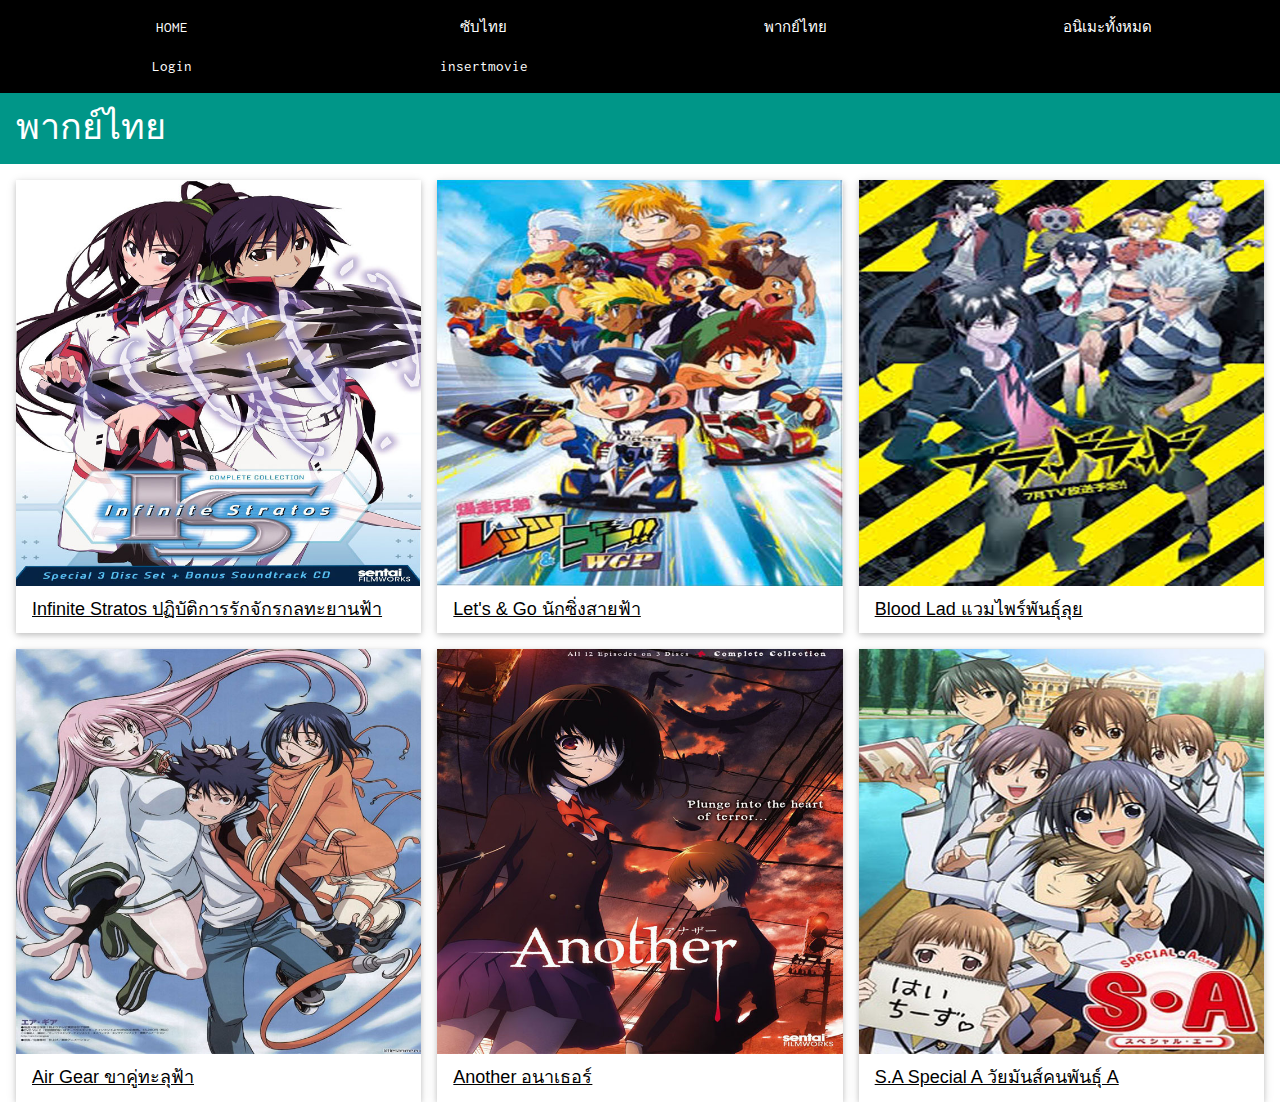
<file: myweb/templates/myweb/anime1.html>
<!DOCTYPE html>
<html>
<title>See anime</title>
<meta charset="UTF-8">
<meta name="viewport" content="width=device-width, initial-scale=1">
<meta name="viewport" content="width=device-width, initial-scale=1">
<link rel="stylesheet" href="https://www.w3schools.com/w3css/4/w3.css">
<link rel="stylesheet" href="https://www.w3schools.com/w3css/4/w3.css">
<link rel="stylesheet" href="https://fonts.googleapis.com/css?family=Inconsolata">

<style>
body, html {
  height: 100%;
  font-family: "Inconsolata", sans-serif;
}


.menu {
  display: none;
}
</style>
<body>

<!-- Links (sit on top) -->
<div class="w3-top">
  <div class="w3-row w3-padding w3-black">
    <div class="w3-col s3">
      <a href="/" class="w3-button w3-block w3-black">HOME</a>
    </div>
    <div class="w3-col s3">
      <a href="/anime/" class="w3-button w3-block w3-black">ซับไทย</a>
    </div>
    <div class="w3-col s3">
      <a href="/anime1/" class="w3-button w3-block w3-black">พากย์ไทย</a>
    </div>
    <div class="w3-col s3">
      <a href="/anime2/" class="w3-button w3-block w3-black">อนิเมะทั้งหมด</a>
    </div>
    <div class="w3-col s3">
        <a href="login.html" class="w3-button w3-block w3-black">Login</a>
    </div>
    <div class="w3-col s3">
        <a href="/insertmovie/" class="w3-button w3-block w3-black">insertmovie</a>
    </div>
  </div>
</div>
<br><br><br><br>
<div class="w3-container w3-teal">
    <h1>พากย์ไทย</h1>
  </div>

  <div class="w3-row-padding w3-margin-top">
    <div class="w3-third">
      <div class="w3-card">
        <img src="/static/images/2.jpg" style="width:100%">
        <div class="w3-container">
          <h5><a href="https://www.anime-sugoi.com/1869/"> Infinite Stratos ปฏิบัติการรักจักรกลทะยานฟ้า</a></h5>
        </div>
      </div>
    </div>

    <div class="w3-third">
      <div class="w3-card">
        <img src="/static/images/9.jpg" style="width:100%">
        <div class="w3-container">
          <h5><a href="https://www.anime-sugoi.com/1754/"> Let's & Go นักซิ่งสายฟ้า</a></h5>
        </div>
      </div>
    </div>

    <div class="w3-third">
      <div class="w3-card">
        <img src="/static/images/10.jpg"style="width:100%">
        <div class="w3-container">
          <h5><a href="https://www.anime-sugoi.com/404/"> Blood Lad แวมไพร์พันธุ์ลุย</a></h5>
        </div>
      </div>
    </div>
  </div>

  <div class="w3-row-padding w3-margin-top">
    <div class="w3-third">
      <div class="w3-card">
        <img src="/static/images/11.jpg"style="width:100%">
        <div class="w3-container">
          <h5><a href="https://www.anime-sugoi.com/273/"> Air Gear ขาคู่ทะลุฟ้า</a></h5>
        </div>
      </div>
    </div>

    <div class="w3-third">
      <div class="w3-card">
        <img src="/static/images/12.jpg" style="width:100%">
        <div class="w3-container">
          <h5><a href= "https://www.anime-sugoi.com/237/">Another อนาเธอร์</a></h5>
        </div>
      </div>
    </div>

    <div class="w3-third">
      <div class="w3-card">
        <img src="/static/images/13.jpg"style="width:100%">
        <div class="w3-container">
          <h5><a href="https://www.anime-sugoi.com/1953/">S.A Special A วัยมันส์คนพันธุ์ A</a></h5>
        </div>
      </div>
    </div>
  </div>







<script>
// Tabbed Menu
function openMenu(evt, menuName) {
  var i, x, tablinks;
  x = document.getElementsByClassName("menu");
  for (i = 0; i < x.length; i++) {
    x[i].style.display = "none";
  }
  tablinks = document.getElementsByClassName("tablink");
  for (i = 0; i < x.length; i++) {
    tablinks[i].className = tablinks[i].className.replace(" w3-dark-grey", "");
  }
  document.getElementById(menuName).style.display = "block";
  evt.currentTarget.firstElementChild.className += " w3-dark-grey";
}
document.getElementById("myLink").click();
</script>

</body>
</html>
</file>
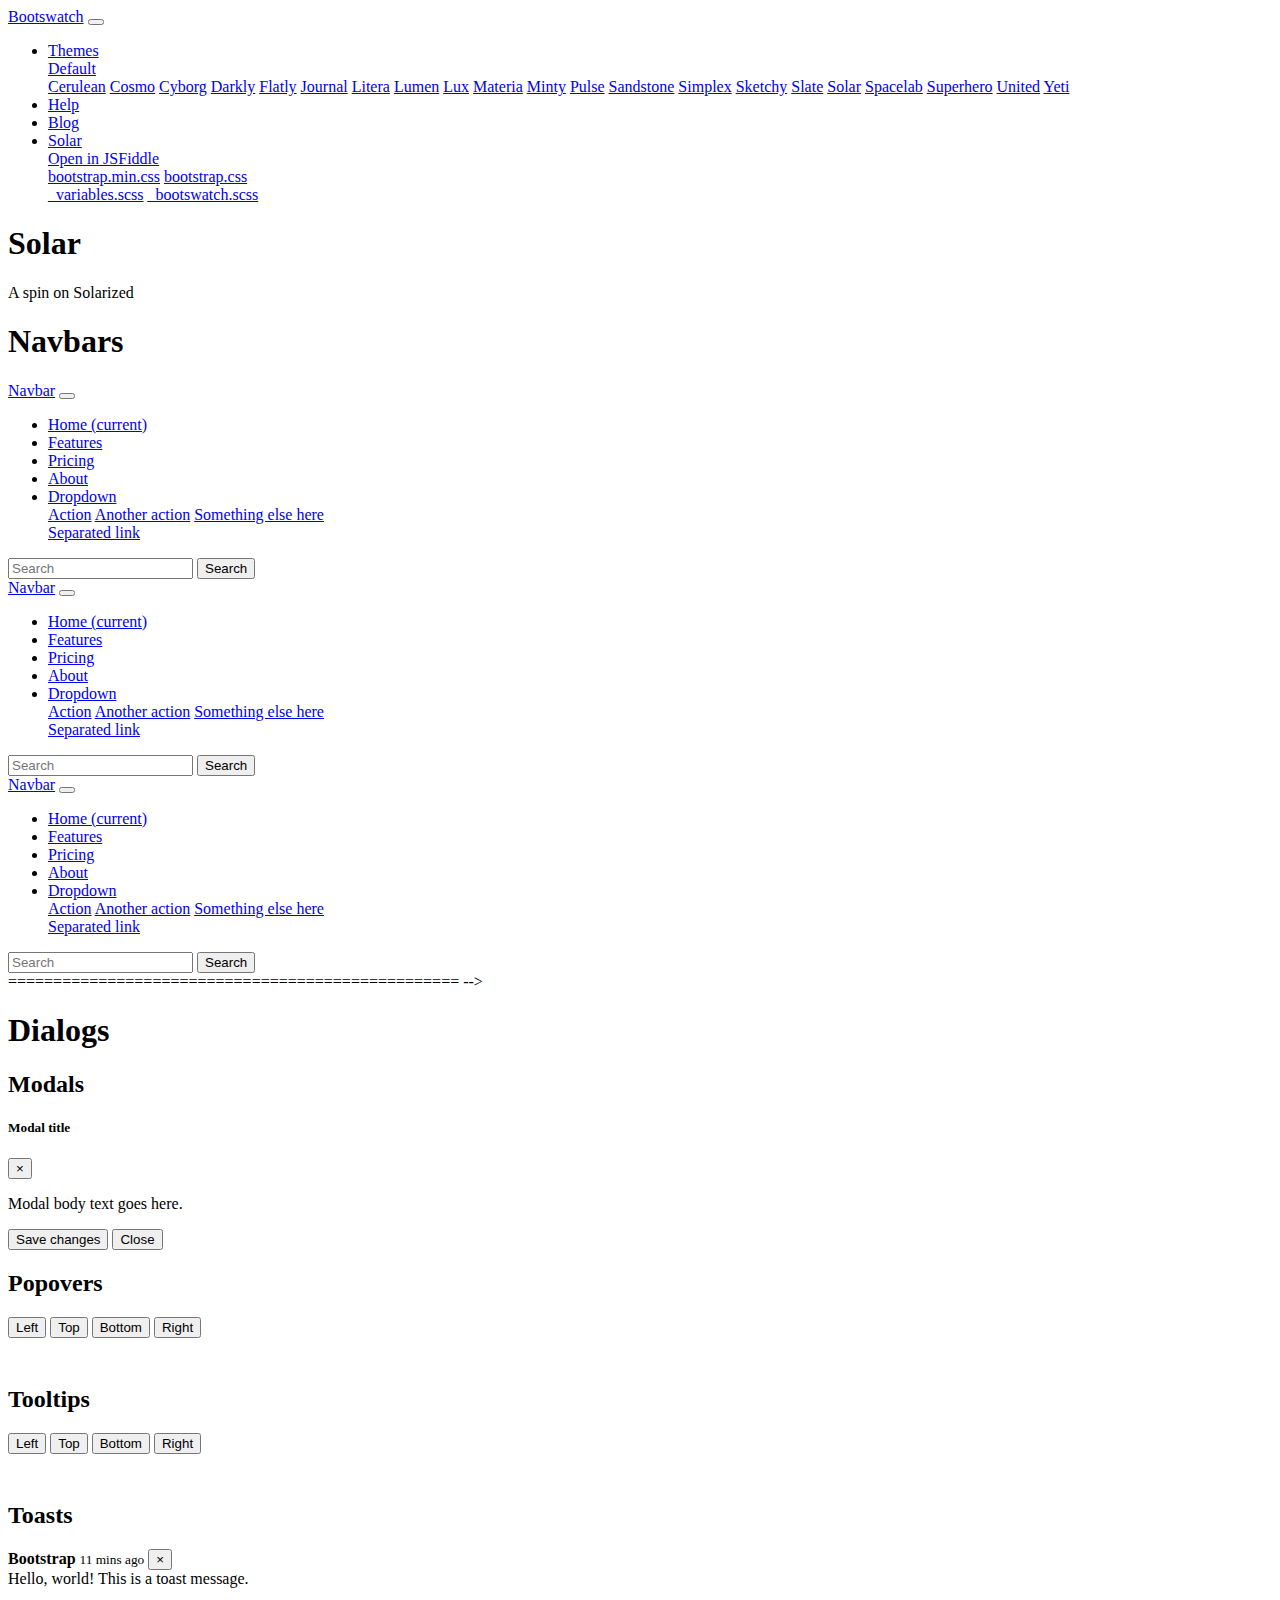
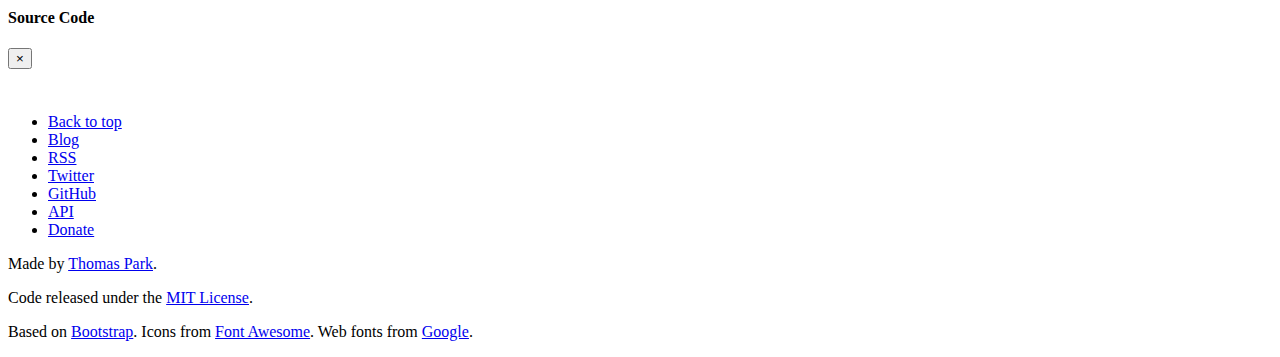
<file: myweb/templates/myweb/detail.html>
<!DOCTYPE html>
<html lang="en">
  <head>
    <meta charset="utf-8">
    <title>Bootswatch: Solar</title>
    <meta name="viewport" content="width=device-width, initial-scale=1">
    <meta http-equiv="X-UA-Compatible" content="IE=edge" />
    <link rel="stylesheet" href="https://bootswatch.com/4/solar/bootstrap.css" media="screen">
    <link rel="stylesheet" href="https://bootswatch.com/_assets/css/custom.min.css">
  </head>
  <body>
    <div class="navbar navbar-expand-lg fixed-top navbar-dark bg-dark">
      <div class="container">
        <a href="../" class="navbar-brand">Bootswatch</a>
        <button class="navbar-toggler" type="button" data-toggle="collapse" data-target="#navbarResponsive" aria-controls="navbarResponsive" aria-expanded="false" aria-label="Toggle navigation">
          <span class="navbar-toggler-icon"></span>
        </button>
        <div class="collapse navbar-collapse" id="navbarResponsive">
          <ul class="navbar-nav">
            <li class="nav-item dropdown">
              <a class="nav-link dropdown-toggle" data-toggle="dropdown" href="#" id="themes">Themes <span class="caret"></span></a>
              <div class="dropdown-menu" aria-labelledby="themes">
                <a class="dropdown-item" href="../default/">Default</a>
                <div class="dropdown-divider"></div>
                <a class="dropdown-item" href="../cerulean/">Cerulean</a>
                <a class="dropdown-item" href="../cosmo/">Cosmo</a>
                <a class="dropdown-item" href="../cyborg/">Cyborg</a>
                <a class="dropdown-item" href="../darkly/">Darkly</a>
                <a class="dropdown-item" href="../flatly/">Flatly</a>
                <a class="dropdown-item" href="../journal/">Journal</a>
                <a class="dropdown-item" href="../litera/">Litera</a>
                <a class="dropdown-item" href="../lumen/">Lumen</a>
                <a class="dropdown-item" href="../lux/">Lux</a>
                <a class="dropdown-item" href="../materia/">Materia</a>
                <a class="dropdown-item" href="../minty/">Minty</a>
                <a class="dropdown-item" href="../pulse/">Pulse</a>
                <a class="dropdown-item" href="../sandstone/">Sandstone</a>
                <a class="dropdown-item" href="../simplex/">Simplex</a>
                <a class="dropdown-item" href="../sketchy/">Sketchy</a>
                <a class="dropdown-item" href="../slate/">Slate</a>
                <a class="dropdown-item" href="../solar/">Solar</a>
                <a class="dropdown-item" href="../spacelab/">Spacelab</a>
                <a class="dropdown-item" href="../superhero/">Superhero</a>
                <a class="dropdown-item" href="../united/">United</a>
                <a class="dropdown-item" href="../yeti/">Yeti</a>
              </div>
            </li>
            <li class="nav-item">
              <a class="nav-link" href="../help/">Help</a>
            </li>
            <li class="nav-item">
              <a class="nav-link" href="https://blog.bootswatch.com">Blog</a>
            </li>
            <li class="nav-item dropdown">
              <a class="nav-link dropdown-toggle" data-toggle="dropdown" href="#" id="download">Solar <span class="caret"></span></a>
              <div class="dropdown-menu" aria-labelledby="download">
                <a class="dropdown-item" target="_blank" href="https://jsfiddle.net/bootswatch/mqoc3ah6/">Open in JSFiddle</a>
                <div class="dropdown-divider"></div>
                <a class="dropdown-item" href="../4/solar/bootstrap.min.css" download>bootstrap.min.css</a>
                <a class="dropdown-item" href="../4/solar/bootstrap.css" download>bootstrap.css</a>
                <div class="dropdown-divider"></div>
                <a class="dropdown-item" href="../4/solar/_variables.scss" download>_variables.scss</a>
                <a class="dropdown-item" href="../4/solar/_bootswatch.scss" download>_bootswatch.scss</a>
              </div>
            </li>
          </ul>

        </div>
      </div>
    </div>


    <div class="container">

      <div class="page-header" id="banner">
        <div class="row">
          <div class="col-lg-8 col-md-7 col-sm-6">
            <h1>Solar</h1>
            <p class="lead">A spin on Solarized</p>
          </div>
          <div class="col-lg-4 col-md-5 col-sm-6">
            <div class="sponsor">
              <script async type="text/javascript" src="//cdn.carbonads.com/carbon.js?serve=CKYIE23N&placement=bootswatchcom" id="_carbonads_js"></script>
            </div>
          </div>
        </div>
      </div>

      <!-- Navbar
      ================================================== -->
      <div class="bs-docs-section clearfix">
        <div class="row">
          <div class="col-lg-12">
            <div class="page-header">
              <h1 id="navbars">Navbars</h1>
            </div>

            <div class="bs-component">
              <nav class="navbar navbar-expand-lg navbar-dark bg-primary">
                <a class="navbar-brand" href="#">Navbar</a>
                <button class="navbar-toggler" type="button" data-toggle="collapse" data-target="#navbarColor01" aria-controls="navbarColor01" aria-expanded="false" aria-label="Toggle navigation">
                  <span class="navbar-toggler-icon"></span>
                </button>

                <div class="collapse navbar-collapse" id="navbarColor01">
                  <ul class="navbar-nav mr-auto">
                    <li class="nav-item active">
                      <a class="nav-link" href="#">Home <span class="sr-only">(current)</span></a>
                    </li>
                    <li class="nav-item">
                      <a class="nav-link" href="#">Features</a>
                    </li>
                    <li class="nav-item">
                      <a class="nav-link" href="#">Pricing</a>
                    </li>
                    <li class="nav-item">
                      <a class="nav-link" href="#">About</a>
                    </li>
                    <li class="nav-item dropdown">
                      <a class="nav-link dropdown-toggle" data-toggle="dropdown" href="#" role="button" aria-haspopup="true"
                        aria-expanded="false">Dropdown</a>
                      <div class="dropdown-menu">
                        <a class="dropdown-item" href="#">Action</a>
                        <a class="dropdown-item" href="#">Another action</a>
                        <a class="dropdown-item" href="#">Something else here</a>
                        <div class="dropdown-divider"></div>
                        <a class="dropdown-item" href="#">Separated link</a>
                      </div>
                    </li>
                  </ul>
                  <form class="form-inline my-2 my-lg-0">
                    <input class="form-control mr-sm-2" type="text" placeholder="Search">
                    <button class="btn btn-secondary my-2 my-sm-0" type="submit">Search</button>
                  </form>
                </div>
              </nav>
            </div>

            <div class="bs-component">
              <nav class="navbar navbar-expand-lg navbar-dark bg-dark">
                <a class="navbar-brand" href="#">Navbar</a>
                <button class="navbar-toggler" type="button" data-toggle="collapse" data-target="#navbarColor02" aria-controls="navbarColor02" aria-expanded="false" aria-label="Toggle navigation">
                  <span class="navbar-toggler-icon"></span>
                </button>

                <div class="collapse navbar-collapse" id="navbarColor02">
                  <ul class="navbar-nav mr-auto">
                    <li class="nav-item active">
                      <a class="nav-link" href="#">Home <span class="sr-only">(current)</span></a>
                    </li>
                    <li class="nav-item">
                      <a class="nav-link" href="#">Features</a>
                    </li>
                    <li class="nav-item">
                      <a class="nav-link" href="#">Pricing</a>
                    </li>
                    <li class="nav-item">
                      <a class="nav-link" href="#">About</a>
                    </li>
                    <li class="nav-item dropdown">
                      <a class="nav-link dropdown-toggle" data-toggle="dropdown" href="#" role="button" aria-haspopup="true"
                        aria-expanded="false">Dropdown</a>
                      <div class="dropdown-menu">
                        <a class="dropdown-item" href="#">Action</a>
                        <a class="dropdown-item" href="#">Another action</a>
                        <a class="dropdown-item" href="#">Something else here</a>
                        <div class="dropdown-divider"></div>
                        <a class="dropdown-item" href="#">Separated link</a>
                      </div>
                    </li>
                  </ul>
                  <form class="form-inline my-2 my-lg-0">
                    <input class="form-control mr-sm-2" type="text" placeholder="Search">
                    <button class="btn btn-secondary my-2 my-sm-0" type="submit">Search</button>
                  </form>
                </div>
              </nav>
            </div>

            <div class="bs-component">
              <nav class="navbar navbar-expand-lg navbar-light bg-light">
                <a class="navbar-brand" href="#">Navbar</a>
                <button class="navbar-toggler" type="button" data-toggle="collapse" data-target="#navbarColor03" aria-controls="navbarColor03" aria-expanded="false" aria-label="Toggle navigation">
                  <span class="navbar-toggler-icon"></span>
                </button>

                <div class="collapse navbar-collapse" id="navbarColor03">
                  <ul class="navbar-nav mr-auto">
                    <li class="nav-item active">
                      <a class="nav-link" href="#">Home <span class="sr-only">(current)</span></a>
                    </li>
                    <li class="nav-item">
                      <a class="nav-link" href="#">Features</a>
                    </li>
                    <li class="nav-item">
                      <a class="nav-link" href="#">Pricing</a>
                    </li>
                    <li class="nav-item">
                      <a class="nav-link" href="#">About</a>
                    </li>
                    <li class="nav-item dropdown">
                      <a class="nav-link dropdown-toggle" data-toggle="dropdown" href="#" role="button" aria-haspopup="true"
                        aria-expanded="false">Dropdown</a>
                      <div class="dropdown-menu">
                        <a class="dropdown-item" href="#">Action</a>
                        <a class="dropdown-item" href="#">Another action</a>
                        <a class="dropdown-item" href="#">Something else here</a>
                        <div class="dropdown-divider"></div>
                        <a class="dropdown-item" href="#">Separated link</a>
                      </div>
                    </li>
                  </ul>
                  <form class="form-inline my-2 my-lg-0">
                    <input class="form-control mr-sm-2" type="text" placeholder="Search">
                    <button class="btn btn-secondary my-2 my-sm-0" type="submit">Search</button>
                  </form>
                </div>
              </nav>
            </div>

          </div>
        </div>
      </div>

      ================================================== -->
      <div class="bs-docs-section">

        <div class="row">
          <div class="col-lg-12">
            <div class="page-header">
              <h1 id="dialogs">Dialogs</h1>
            </div>
          </div>
        </div>
        <div class="row">
          <div class="col-lg-6">
            <h2>Modals</h2>
            <div class="bs-component">
              <div class="modal">
                <div class="modal-dialog" role="document">
                  <div class="modal-content">
                    <div class="modal-header">
                      <h5 class="modal-title">Modal title</h5>
                      <button type="button" class="close" data-dismiss="modal" aria-label="Close">
                        <span aria-hidden="true">&times;</span>
                      </button>
                    </div>
                    <div class="modal-body">
                      <p>Modal body text goes here.</p>
                    </div>
                    <div class="modal-footer">
                      <button type="button" class="btn btn-primary">Save changes</button>
                      <button type="button" class="btn btn-secondary" data-dismiss="modal">Close</button>
                    </div>
                  </div>
                </div>
              </div>
            </div>
          </div>
          <div class="col-lg-6">
            <h2>Popovers</h2>
            <div class="bs-component" style="margin-bottom: 3em;">
              <button type="button" class="btn btn-secondary" title="Popover Title" data-container="body" data-toggle="popover" data-placement="left" data-content="Vivamus sagittis lacus vel augue laoreet rutrum faucibus.">Left</button>

              <button type="button" class="btn btn-secondary" title="Popover Title" data-container="body" data-toggle="popover" data-placement="top" data-content="Vivamus sagittis lacus vel augue laoreet rutrum faucibus.">Top</button>

              <button type="button" class="btn btn-secondary" title="Popover Title" data-container="body" data-toggle="popover" data-placement="bottom" data-content="Vivamus
              sagittis lacus vel augue laoreet rutrum faucibus.">Bottom</button>

              <button type="button" class="btn btn-secondary" title="Popover Title" data-container="body" data-toggle="popover" data-placement="right" data-content="Vivamus sagittis lacus vel augue laoreet rutrum faucibus.">Right</button>
            </div>
            <h2>Tooltips</h2>
            <div class="bs-component" style="margin-bottom: 3em;">
              <button type="button" class="btn btn-secondary" data-toggle="tooltip" data-placement="left" title="Tooltip on left">Left</button>

              <button type="button" class="btn btn-secondary" data-toggle="tooltip" data-placement="top" title="Tooltip on top">Top</button>

              <button type="button" class="btn btn-secondary" data-toggle="tooltip" data-placement="bottom" title="Tooltip on bottom">Bottom</button>

              <button type="button" class="btn btn-secondary" data-toggle="tooltip" data-placement="right" title="Tooltip on right">Right</button>
            </div>
            <h2>Toasts</h2>
            <div class="bs-component">
              <div class="toast show" role="alert" aria-live="assertive" aria-atomic="true">
                <div class="toast-header">
                  <strong class="mr-auto">Bootstrap</strong>
                  <small>11 mins ago</small>
                  <button type="button" class="ml-2 mb-1 close" data-dismiss="toast" aria-label="Close">
                    <span aria-hidden="true">&times;</span>
                  </button>
                </div>
                <div class="toast-body">
                  Hello, world! This is a toast message.
                </div>
              </div>
            </div>
          </div>
        </div>
      </div>

      <div id="source-modal" class="modal fade" tabindex='-1'>
        <div class="modal-dialog modal-lg">
          <div class="modal-content">
            <div class="modal-header">
              <h4 class="modal-title">Source Code</h4>
              <button type="button" class="close" data-dismiss="modal" aria-hidden="true">&times;</button>
            </div>
            <div class="modal-body">
              <pre contenteditable></pre>
            </div>
          </div>
        </div>
      </div>

      <footer id="footer">
        <div class="row">
          <div class="col-lg-12">

            <ul class="list-unstyled">
              <li class="float-lg-right"><a href="#top">Back to top</a></li>
              <li><a href="https://blog.bootswatch.com" onclick="pageTracker._link(this.href); return false;">Blog</a></li>
              <li><a href="https://blog.bootswatch.com/rss/">RSS</a></li>
              <li><a href="https://twitter.com/bootswatch">Twitter</a></li>
              <li><a href="https://github.com/thomaspark/bootswatch/">GitHub</a></li>
              <li><a href="../help/#api">API</a></li>
              <li><a href="../help/#donate">Donate</a></li>
            </ul>
            <p>Made by <a href="https://thomaspark.co">Thomas Park</a>.</p>
            <p>Code released under the <a href="https://github.com/thomaspark/bootswatch/blob/master/LICENSE">MIT License</a>.</p>
            <p>Based on <a href="https://getbootstrap.com" rel="nofollow">Bootstrap</a>. Icons from <a href="https://fontawesome.com/" rel="nofollow">Font Awesome</a>. Web fonts from <a href="https://fonts.google.com/" rel="nofollow">Google</a>.</p>

          </div>
        </div>

      </footer>


    </div>


    <script src="https://bootswatch.com/_vendor/jquery/dist/jquery.min.js"></script>
    <script src="https://bootswatch.com/_vendor/popper.js/dist/umd/popper.min.js"></script>
    <script src="https://bootswatch.com/_vendor/bootstrap/dist/js/bootstrap.min.js"></script>
  </body>
</html>
</file>
